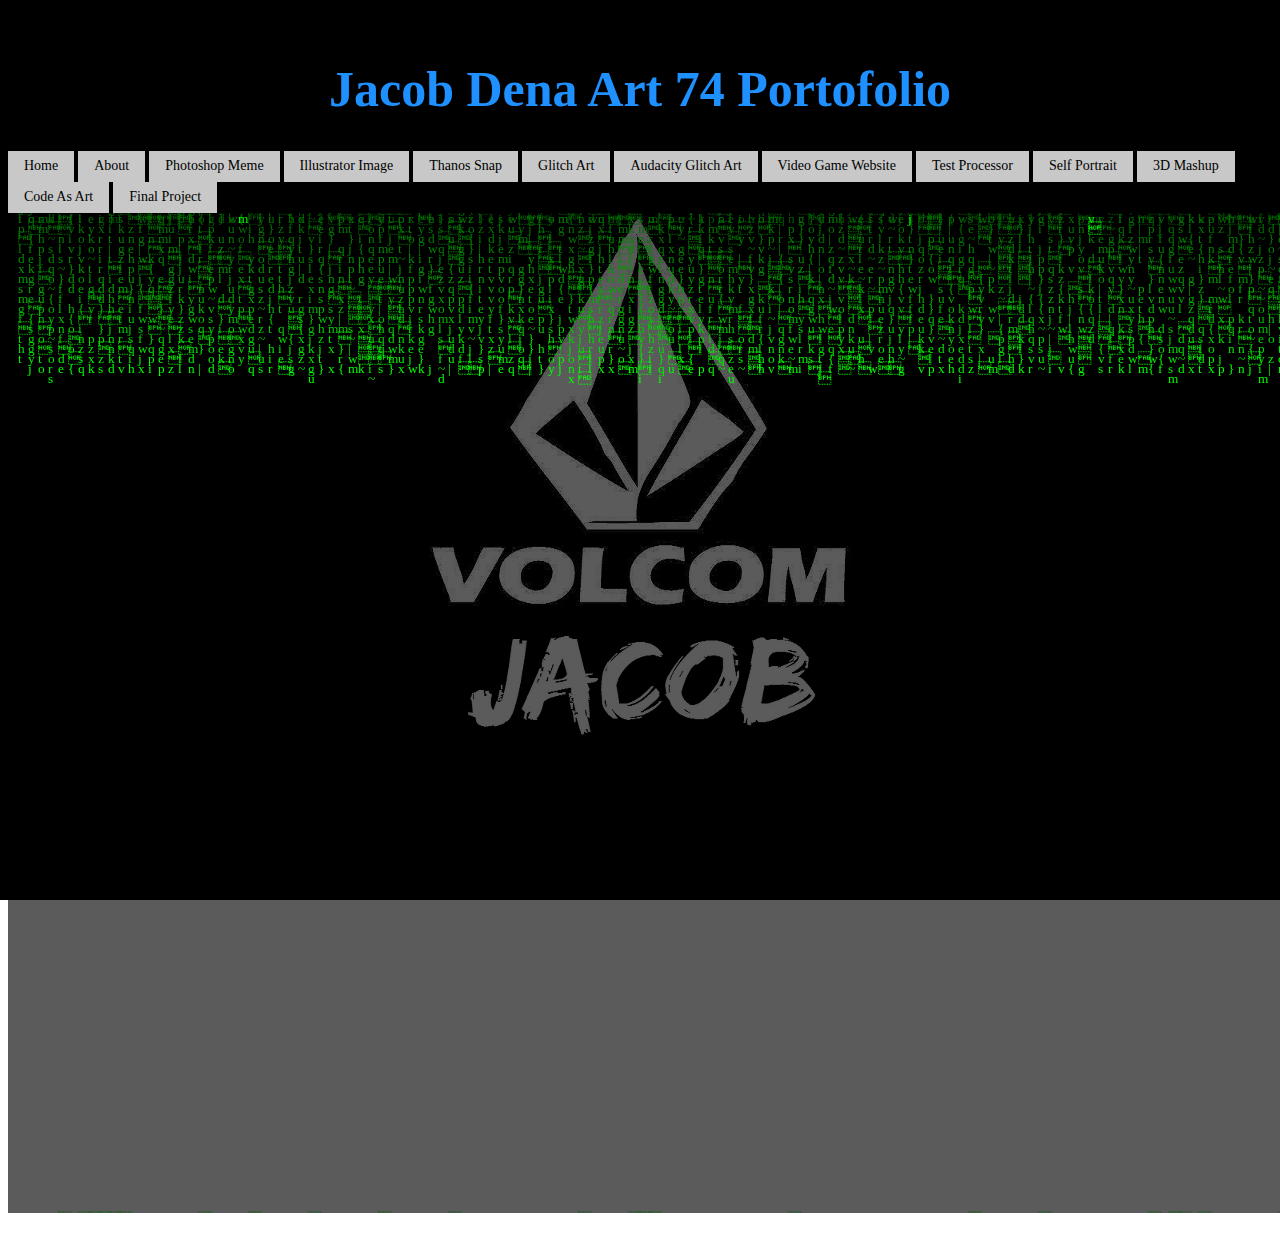
<file: index.html>
<!DOCTYPE html>
<html>
<
<head>
	<meta charset="UTF-8">
  <title>Jacob Dena Art 74 Portfolio</title>
  <link rel="stylesheet" href="css/style.css">
</head>
<body>

<header>
	<div class="container">
    <h1 align="center" style="color:DodgerBlue; font-size: 50px">Jacob Dena Art 74 Portofolio</h1>
  </div>
</header>
	<div class="navbar">
    <div class = "dropdown">
    <button onclick="window.location.href='index.html'" style="color:Black; font-size:14px"">Home</button>

    <div class = "dropdown-2">
    <button onclick="window.location.href='about1.html'" style="color:Black; font-size:14px">About</button>
    </div>

    <div class = "dropdown-2">
    <button onclick="window.location.href='photoshopmeme1.html'" style="color:Black; font-size:14px">Photoshop Meme</button>
    </div>

    <div class = "dropdown-2">
    <button onclick="window.location.href='illustrator1.html'" style="color:Black; font-size:14px">Illustrator Image</button>
    </div>

    <div class = "dropdown-2">
    <button onclick="window.location.href='thanossnap1.html'" style="color:Black; font-size:14px">Thanos Snap</button>
    </div>

    <div class = "dropdown-2">
    <button onclick="window.location.href='glitchart1.html'" style="color:Black; font-size:14px">Glitch Art</button>
    </div>

    <div class = "dropdown-2">
    <button onclick="window.location.href='audacityglitchart1.html'" style="color:Black; font-size:14px">Audacity Glitch Art</button>
    </div>

    <div class = "dropdown-2">
    <button onclick="window.location.href='videogamewebsite1.html'" style="color:Black; font-size:14px">Video Game Website</button>
    </div>

    <div class = "dropdown-2">
    <button onclick="window.location.href='testprocessor1.html'" style="color:Black; font-size:14px">Test Processor</button>
    </div>

    <div class = "dropdown-2">
    <button onclick="window.location.href='selfportrait1.html'" style="color:Black; font-size:14px">Self Portrait</button>
    </div>

    <div class = "dropdown-2">
    <button onclick="window.location.href='3dmashup1.html'" style="color:Black; font-size:14px">3D Mashup</button>
    </div>

    <div class = "dropdown-2">
    <button onclick="window.location.href='codeasart1.html'" style="color:Black; font-size:14px">Code As Art</button>

    <div class = "dropdown-2">
    <button onclick="window.location.href='Final Project.html'" style="color:Black; font-size:14px">Final Project</button>
    </div>
</div>
<style>
body {
  background-image: url('photovideos/volcomjacobposter.jpg');
  background-repeat: no-repeat;
  background-attachment: fixed; 
  background-size: 100% 100%;
}
</style>
<head>
<script src="https://ajax.googleapis.com/ajax/libs/jquery/1.7.1/jquery.min.js" type="text/javascript"></script>
        <meta charset="utf-8">
        <title>Matrix</title>
</head>
    <body>
    <div align="center">
    <canvas id="q" width="500" height="1000">Sorry Browser Won't Support</canvas><br/><br/>
    </div>
<script>
$(document).ready(function(){
var s=window.screen;
var width = q.width=s.width;
var height = q.height;
var yPositions = Array(300).join(0).split('');
var ctx=q.getContext('2d');

var draw = function () {
  ctx.fillStyle='rgba(0,0,0,.05)';
  ctx.fillRect(0,0,width,height);
  ctx.fillStyle='#0F0';
  ctx.font = '10pt Georgia';
  yPositions.map(function(y, index){
    text = String.fromCharCode(1e2+Math.random()*33);
    x = (index * 10)+10;
    q.getContext('2d').fillText(text, x, y);
    if(y > 100 + Math.random()*1e4)
    {
      yPositions[index]=0;
    }
    else
    {
      yPositions[index] = y + 10;
    }
  });
};
RunMatrix();
function RunMatrix()
{
if(typeof Game_Interval != "undefined") clearInterval(Game_Interval);
        Game_Interval = setInterval(draw, 33);
}
function StopMatrix()
{
clearInterval(Game_Interval);
}
//setInterval(draw, 33);
$("button#pause").click(function(){
StopMatrix();});
$("button#play").click(function(){RunMatrix();});

})
</script>
</body></html>
</file>
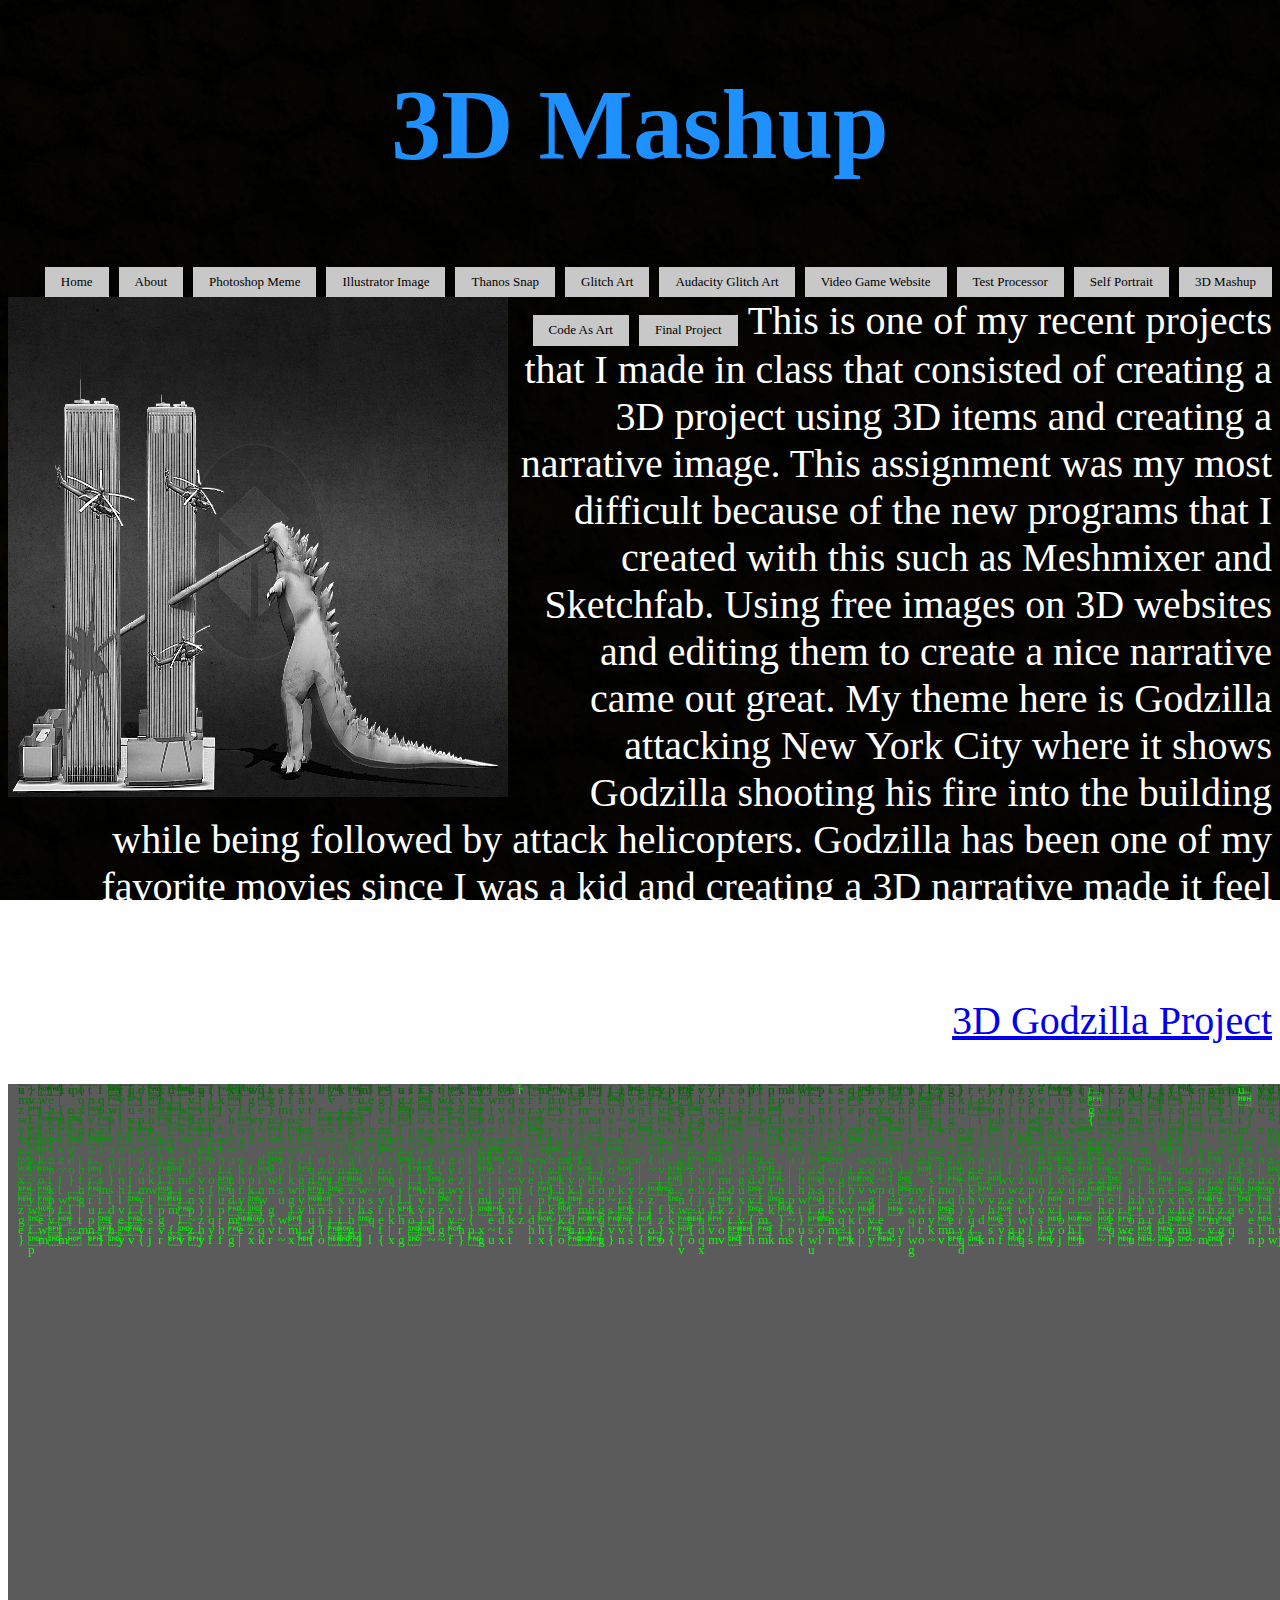
<file: 3dmashup1.html>
<!DOCTYPE html>
<html>
<header>
	<div class="container">
    <h1 font size  align="center" style="color:Dodgerblue; font-size:100px">3D Mashup</h1>
  </div>
</header>

	<div class="navbar">
    <div class = "dropdown">
    <button onclick="window.location.href='index.html'" style="color:Black; font-size:13px"">Home</button>

    <div class = "dropdown-2">
    <button onclick="window.location.href='about1.html'" style="color:Black; font-size:13px">About</button>
    </div>

    <div class = "dropdown-2">
    <button onclick="window.location.href='photoshopmeme1.html'" style="color:Black; font-size:13px">Photoshop Meme</button>
    </div>

    <div class = "dropdown-2">
    <button onclick="window.location.href='illustrator1.html'" style="color:Black; font-size:13px">Illustrator Image</button>
    </div>

    <div class = "dropdown-2">
    <button onclick="window.location.href='thanossnap1.html'" style="color:Black; font-size:13px">Thanos Snap</button>
    </div>

    <div class = "dropdown-2">
    <button onclick="window.location.href='glitchart1.html'" style="color:Black; font-size:13px">Glitch Art</button>
    </div>

    <div class = "dropdown-2">
    <button onclick="window.location.href='audacityglitchart1.html'" style="color:Black; font-size:13px">Audacity Glitch Art</button>
    </div>

    <div class = "dropdown-2">
    <button onclick="window.location.href='videogamewebsite1.html'" style="color:Black; font-size:13px">Video Game Website</button>
    </div>

    <div class = "dropdown-2">
    <button onclick="window.location.href='testprocessor1.html'" style="color:Black; font-size:13px">Test Processor</button>
    </div>

    <div class = "dropdown-2">
    <button onclick="window.location.href='selfportrait1.html'" style="color:Black; font-size:13px">Self Portrait</button>
    </div>

    <div class = "dropdown-2">
    <button onclick="window.location.href='3dmashup1.html'" style="color:Black; font-size:13px">3D Mashup</button>
    </div>

    <div class = "dropdown-2">
    <button onclick="window.location.href='codeasart1.html'" style="color:Black; font-size:13px">Code As Art</button>

    <div class = "dropdown-2">
    <button onclick="window.location.href='Final Project.html'" style="color:Black; font-size:13px">Final Project</button>
    </div>
</div>
<head>
	<meta charset="UTF-8">
  <title>Jacob Dena Art 74 Portfolio</title>
  <link rel="stylesheet" href="css/style.css">
</head>
<body>
	<img src="photovideos/godzilla.png" width="500" height="500" style="float:left;">
</body>
<body p1 style="color:white; text-align:right; font-size: 40px"> This is one of my recent projects that I made in class that consisted of creating a 3D project using 3D items and creating a narrative image. This assignment was my most difficult because of the new programs that I created with this such as Meshmixer and Sketchfab. Using free images on 3D websites and editing them to create a nice narrative came out great. My theme here is Godzilla attacking New York City where it shows Godzilla shooting his fire into the building while being followed by attack helicopters. Godzilla has been one of my favorite movies since I was a kid and creating a 3D narrative made it feel nostalgic. <p><a href="https://skfb.ly/6Oqpo">3D Godzilla Project</a></p>

<head>
<script src="https://ajax.googleapis.com/ajax/libs/jquery/1.7.1/jquery.min.js" type="text/javascript"></script>
        <meta charset="utf-8">
        <title>Matrix</title>
</head>
    <body>
    <div align="center">
    <canvas id="q" width="500" height="1000">Sorry Browser Won't Support</canvas><br/><br/>
    </div>
<script>
$(document).ready(function(){
var s=window.screen;
var width = q.width=s.width;
var height = q.height;
var yPositions = Array(300).join(0).split('');
var ctx=q.getContext('2d');

var draw = function () {
  ctx.fillStyle='rgba(0,0,0,.05)';
  ctx.fillRect(0,0,width,height);
  ctx.fillStyle='#0F0';
  ctx.font = '10pt Georgia';
  yPositions.map(function(y, index){
    text = String.fromCharCode(1e2+Math.random()*33);
    x = (index * 10)+10;
    q.getContext('2d').fillText(text, x, y);
    if(y > 100 + Math.random()*1e4)
    {
      yPositions[index]=0;
    }
    else
    {
      yPositions[index] = y + 10;
    }
  });
};
RunMatrix();
function RunMatrix()
{
if(typeof Game_Interval != "undefined") clearInterval(Game_Interval);
        Game_Interval = setInterval(draw, 33);
}
function StopMatrix()
{
clearInterval(Game_Interval);
}
//setInterval(draw, 33);
$("button#pause").click(function(){
StopMatrix();});
$("button#play").click(function(){RunMatrix();});

})
</script>
</body>
</body>


<style>
body {
  background-image: url('photovideos/black.jpg');
  background-repeat: no-repeat;
  background-attachment: fixed; 
  background-size: 100% 100%;
}
</style>
</file>
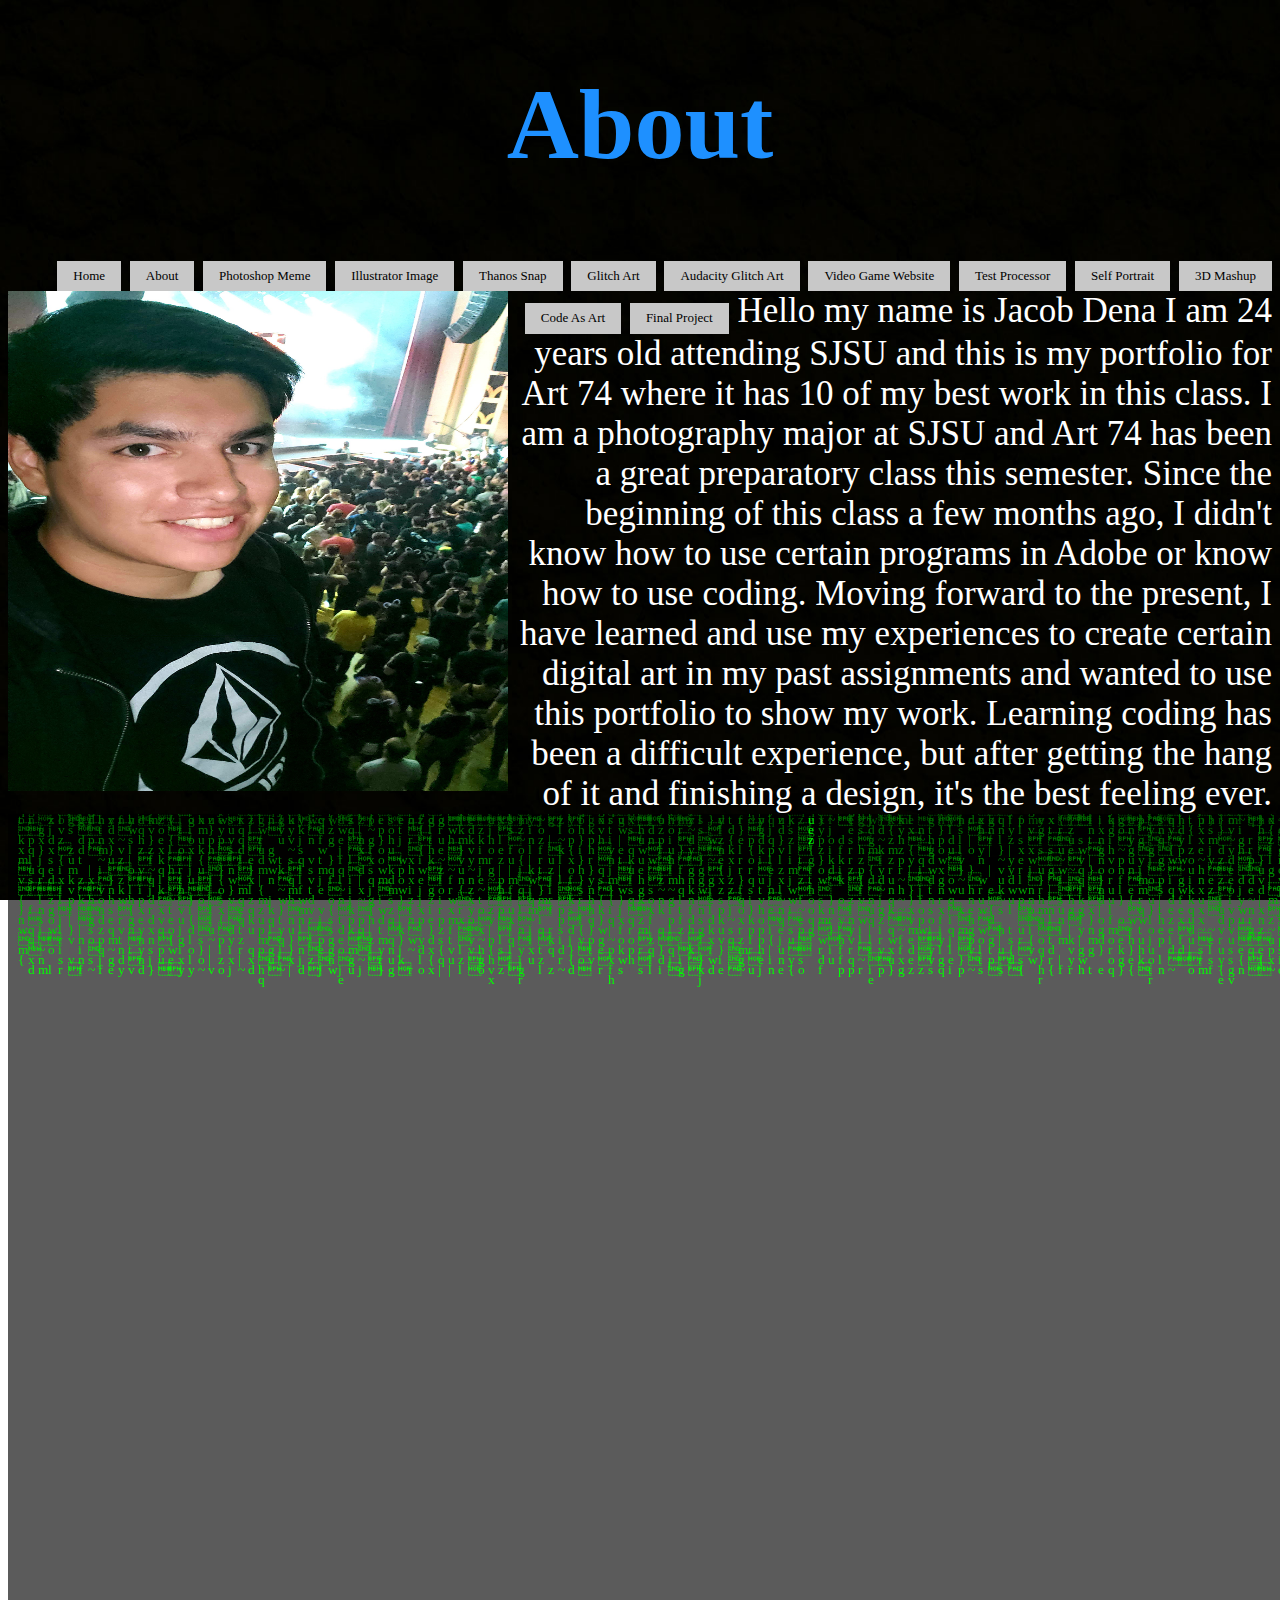
<file: about1.html>
<!DOCTYPE html>
<html>
<header>
	<div class="container">
    <h1 font size  align="center" style="color:Dodgerblue; font-size:100px">About</h1>
  </div>
</header>

	<div class="navbar">
    <div class = "dropdown">
    <button onclick="window.location.href='index.html'" style="color:Black; font-size:13px"">Home</button>

    <div class = "dropdown-2">
    <button onclick="window.location.href='about1.html'" style="color:Black; font-size:13px">About</button>
    </div>

    <div class = "dropdown-2">
    <button onclick="window.location.href='photoshopmeme1.html'" style="color:Black; font-size:13px">Photoshop Meme</button>
    </div>

    <div class = "dropdown-2">
    <button onclick="window.location.href='illustrator1.html'" style="color:Black; font-size:13px">Illustrator Image</button>
    </div>

    <div class = "dropdown-2">
    <button onclick="window.location.href='thanossnap1.html'" style="color:Black; font-size:13px">Thanos Snap</button>
    </div>

    <div class = "dropdown-2">
    <button onclick="window.location.href='glitchart1.html'" style="color:Black; font-size:13px">Glitch Art</button>
    </div>

    <div class = "dropdown-2">
    <button onclick="window.location.href='audacityglitchart1.html'" style="color:Black; font-size:13px">Audacity Glitch Art</button>
    </div>

    <div class = "dropdown-2">
    <button onclick="window.location.href='videogamewebsite1.html'" style="color:Black; font-size:13px">Video Game Website</button>
    </div>

    <div class = "dropdown-2">
    <button onclick="window.location.href='testprocessor1.html'" style="color:Black; font-size:13px">Test Processor</button>
    </div>

    <div class = "dropdown-2">
    <button onclick="window.location.href='selfportrait1.html'" style="color:Black; font-size:13px">Self Portrait</button>
    </div>

    <div class = "dropdown-2">
    <button onclick="window.location.href='3dmashup1.html'" style="color:Black; font-size:13px">3D Mashup</button>
    </div>

    <div class = "dropdown-2">
    <button onclick="window.location.href='codeasart1.html'" style="color:Black; font-size:13px">Code As Art</button>

    <div class = "dropdown-2">
    <button onclick="window.location.href='Final Project.html'" style="color:Black; font-size:13px">Final Project</button>
    </div>
</div>
<head>
	<meta charset="UTF-8">
  <title>Jacob Dena Art 74 Portfolio</title>
  <link rel="stylesheet" href="css/style.css">
</head>
<body>
	<img src="photovideos/selfie588.jpg " width="500" height="500" style="float:left;">
</body>
<body p1 style="color:white; text-align:right; font-size: 35px"> Hello my name is Jacob Dena I am 24 years old attending SJSU and this is my portfolio for Art 74 where it has 10 of my best work in this class. I am a photography major at SJSU and Art 74 has been a great preparatory class this semester. Since the beginning of this class a few months ago, I didn't know how to use certain programs in Adobe or know how to use coding. Moving forward to the present, I have learned and use my experiences to create certain digital art in my past assignments and wanted to use this portfolio to show my work. Learning coding has been a difficult experience, but after getting the hang of it and finishing a design, it's the best feeling ever.
<head>
<script src="https://ajax.googleapis.com/ajax/libs/jquery/1.7.1/jquery.min.js" type="text/javascript"></script>
        <meta charset="utf-8">
        <title>Matrix</title>
</head>
    <body>
    <div align="center">
    <canvas id="q" width="500" height="1000">Sorry Browser Won't Support</canvas><br/><br/>
    </div>
<script>
$(document).ready(function(){
var s=window.screen;
var width = q.width=s.width;
var height = q.height;
var yPositions = Array(300).join(0).split('');
var ctx=q.getContext('2d');

var draw = function () {
  ctx.fillStyle='rgba(0,0,0,.05)';
  ctx.fillRect(0,0,width,height);
  ctx.fillStyle='#0F0';
  ctx.font = '10pt Georgia';
  yPositions.map(function(y, index){
    text = String.fromCharCode(1e2+Math.random()*33);
    x = (index * 10)+10;
    q.getContext('2d').fillText(text, x, y);
    if(y > 100 + Math.random()*1e4)
    {
      yPositions[index]=0;
    }
    else
    {
      yPositions[index] = y + 10;
    }
  });
};
RunMatrix();
function RunMatrix()
{
if(typeof Game_Interval != "undefined") clearInterval(Game_Interval);
        Game_Interval = setInterval(draw, 33);
}
function StopMatrix()
{
clearInterval(Game_Interval);
}
//setInterval(draw, 33);
$("button#pause").click(function(){
StopMatrix();});
$("button#play").click(function(){RunMatrix();});

})
</script>
</body></body>


<style>
body {
  background-image: url('photovideos/black.jpg');
  background-repeat: no-repeat;
  background-attachment: fixed; 
  background-size: 100% 100%;
}
</style>
</file>
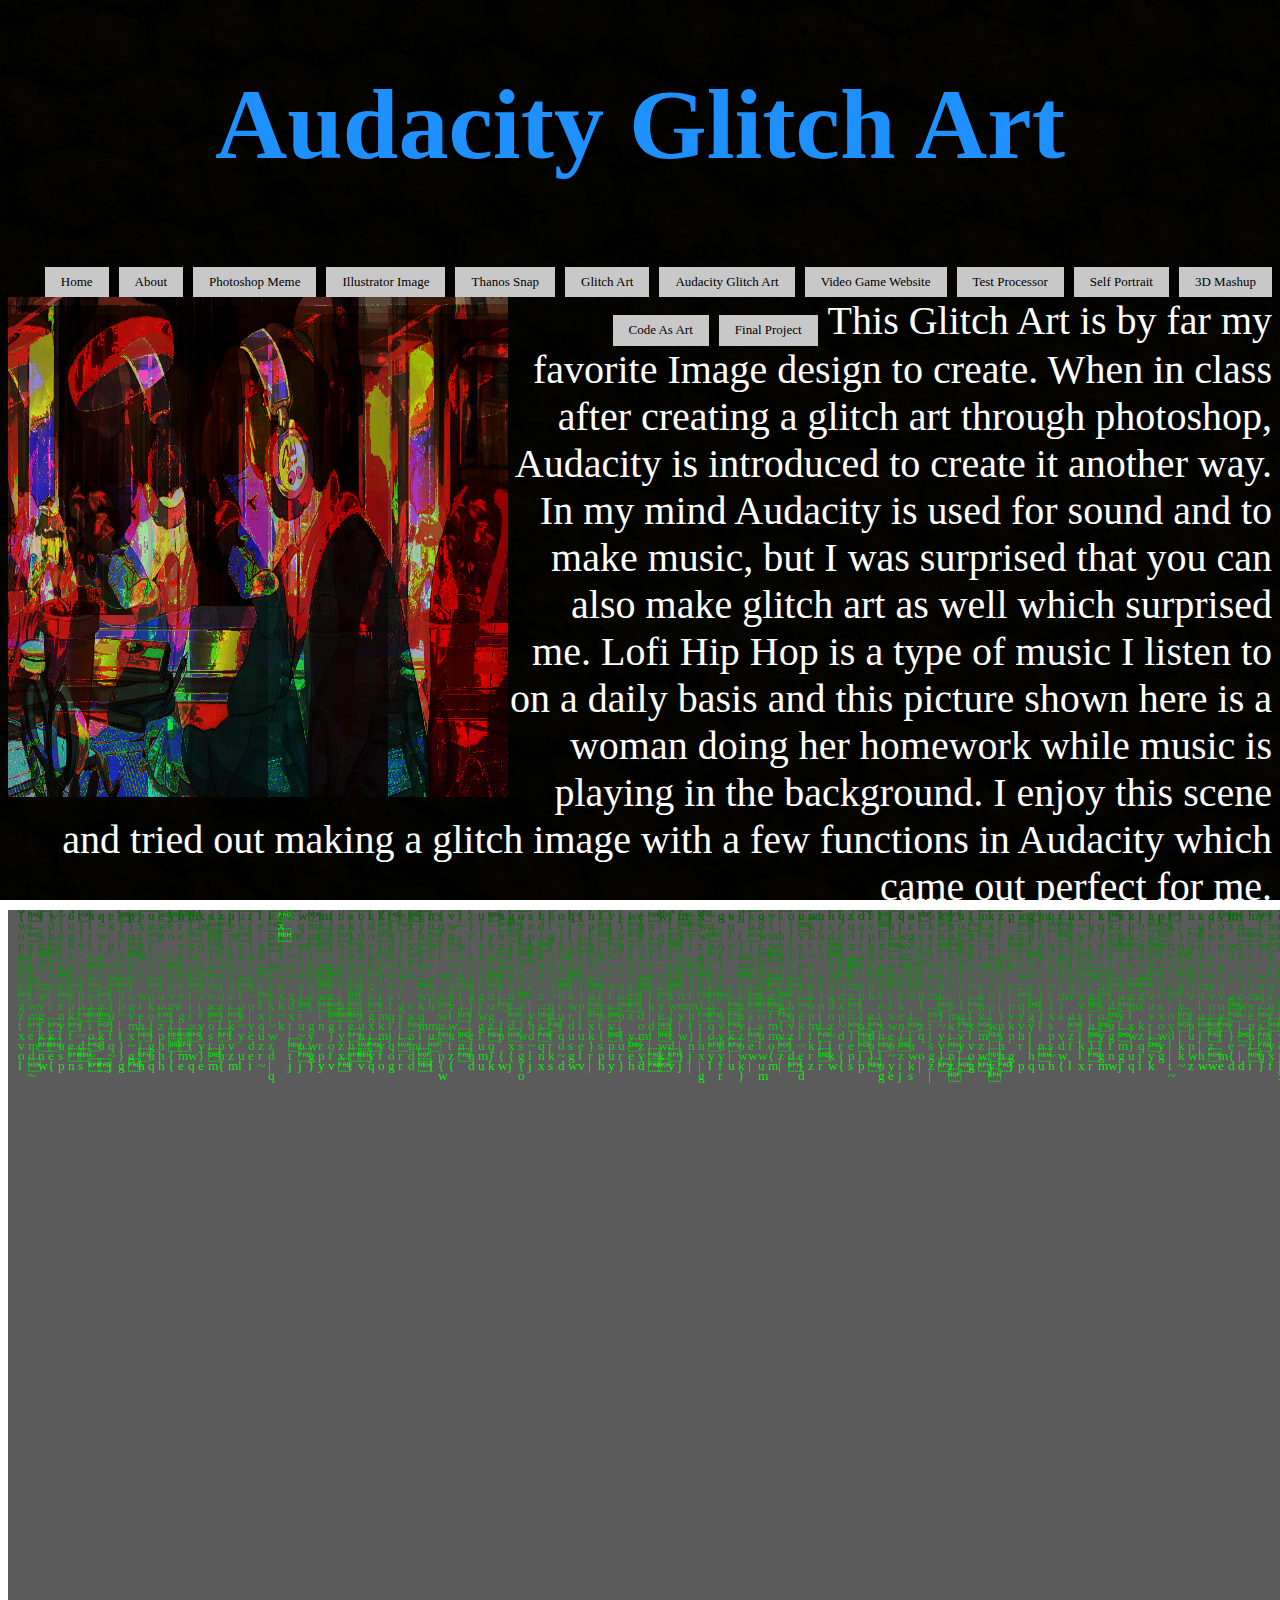
<file: audacityglitch art1.html>
<!DOCTYPE html>
<html>
<header>
	<div class="container">
    <h1 font size  align="center" style="color:Dodgerblue; font-size:100px">Audacity Glitch Art</h1>
  </div>
</header>

	<div class="navbar">
    <div class = "dropdown">
    <button onclick="window.location.href='index.html'" style="color:Black; font-size:13px"">Home</button>

    <div class = "dropdown-2">
    <button onclick="window.location.href='about1.html'" style="color:Black; font-size:13px">About</button>
    </div>

    <div class = "dropdown-2">
    <button onclick="window.location.href='photoshopmeme1.html'" style="color:Black; font-size:13px">Photoshop Meme</button>
    </div>

    <div class = "dropdown-2">
    <button onclick="window.location.href='illustrator1.html'" style="color:Black; font-size:13px">Illustrator Image</button>
    </div>

    <div class = "dropdown-2">
    <button onclick="window.location.href='thanossnap1.html'" style="color:Black; font-size:13px">Thanos Snap</button>
    </div>

    <div class = "dropdown-2">
    <button onclick="window.location.href='glitchart1.html'" style="color:Black; font-size:13px">Glitch Art</button>
    </div>

    <div class = "dropdown-2">
    <button onclick="window.location.href='audacityglitchart1.html'" style="color:Black; font-size:13px">Audacity Glitch Art</button>
    </div>

    <div class = "dropdown-2">
    <button onclick="window.location.href='videogamewebsite1.html'" style="color:Black; font-size:13px">Video Game Website</button>
    </div>

    <div class = "dropdown-2">
    <button onclick="window.location.href='testprocessor1.html'" style="color:Black; font-size:13px">Test Processor</button>
    </div>

    <div class = "dropdown-2">
    <button onclick="window.location.href='selfportrait1.html'" style="color:Black; font-size:13px">Self Portrait</button>
    </div>

    <div class = "dropdown-2">
    <button onclick="window.location.href='3dmashup1.html'" style="color:Black; font-size:13px">3D Mashup</button>
    </div>

    <div class = "dropdown-2">
    <button onclick="window.location.href='codeasart1.html'" style="color:Black; font-size:13px">Code As Art</button>

    <div class = "dropdown-2">
    <button onclick="window.location.href='Final Project.html'" style="color:Black; font-size:13px">Final Project</button>
    </div>
</div>
<head>
	<meta charset="UTF-8">
  <title>Jacob Dena Art 74 Portfolio</title>
  <link rel="stylesheet" href="css/style.css">
</head>
<body>
	<img src="photovideos/lofihiphopglitchart.jpg" width="500" height="500" style="float:left;">
</body>
<body p1 style="color:white; text-align:right; font-size: 40px"> This Glitch Art is by far my favorite Image design to create. When in class after creating a glitch art through photoshop, Audacity is introduced to create it another way. In my  mind Audacity is used for sound and to make music, but I was surprised that you can also make glitch art as well which surprised me. Lofi Hip Hop is a type of music I listen to on a daily basis and this picture shown here is a woman doing her homework while music is playing in the background. I enjoy this scene and tried out making a glitch image with a few functions in Audacity which came out perfect for me.

<head>
<script src="https://ajax.googleapis.com/ajax/libs/jquery/1.7.1/jquery.min.js" type="text/javascript"></script>
        <meta charset="utf-8">
        <title>Matrix</title>
</head>
    <body>
    <div align="center">
    <canvas id="q" width="500" height="1000">Sorry Browser Won't Support</canvas><br/><br/>
    </div>
<script>
$(document).ready(function(){
var s=window.screen;
var width = q.width=s.width;
var height = q.height;
var yPositions = Array(300).join(0).split('');
var ctx=q.getContext('2d');

var draw = function () {
  ctx.fillStyle='rgba(0,0,0,.05)';
  ctx.fillRect(0,0,width,height);
  ctx.fillStyle='#0F0';
  ctx.font = '10pt Georgia';
  yPositions.map(function(y, index){
    text = String.fromCharCode(1e2+Math.random()*33);
    x = (index * 10)+10;
    q.getContext('2d').fillText(text, x, y);
    if(y > 100 + Math.random()*1e4)
    {
      yPositions[index]=0;
    }
    else
    {
      yPositions[index] = y + 10;
    }
  });
};
RunMatrix();
function RunMatrix()
{
if(typeof Game_Interval != "undefined") clearInterval(Game_Interval);
        Game_Interval = setInterval(draw, 33);
}
function StopMatrix()
{
clearInterval(Game_Interval);
}
//setInterval(draw, 33);
$("button#pause").click(function(){
StopMatrix();});
$("button#play").click(function(){RunMatrix();});

})
</script>
</body>


</body>


<style>
body {
  background-image: url('photovideos/black.jpg');
  background-repeat: no-repeat;
  background-attachment: fixed; 
  background-size: 100% 100%;
}
</style>
</file>
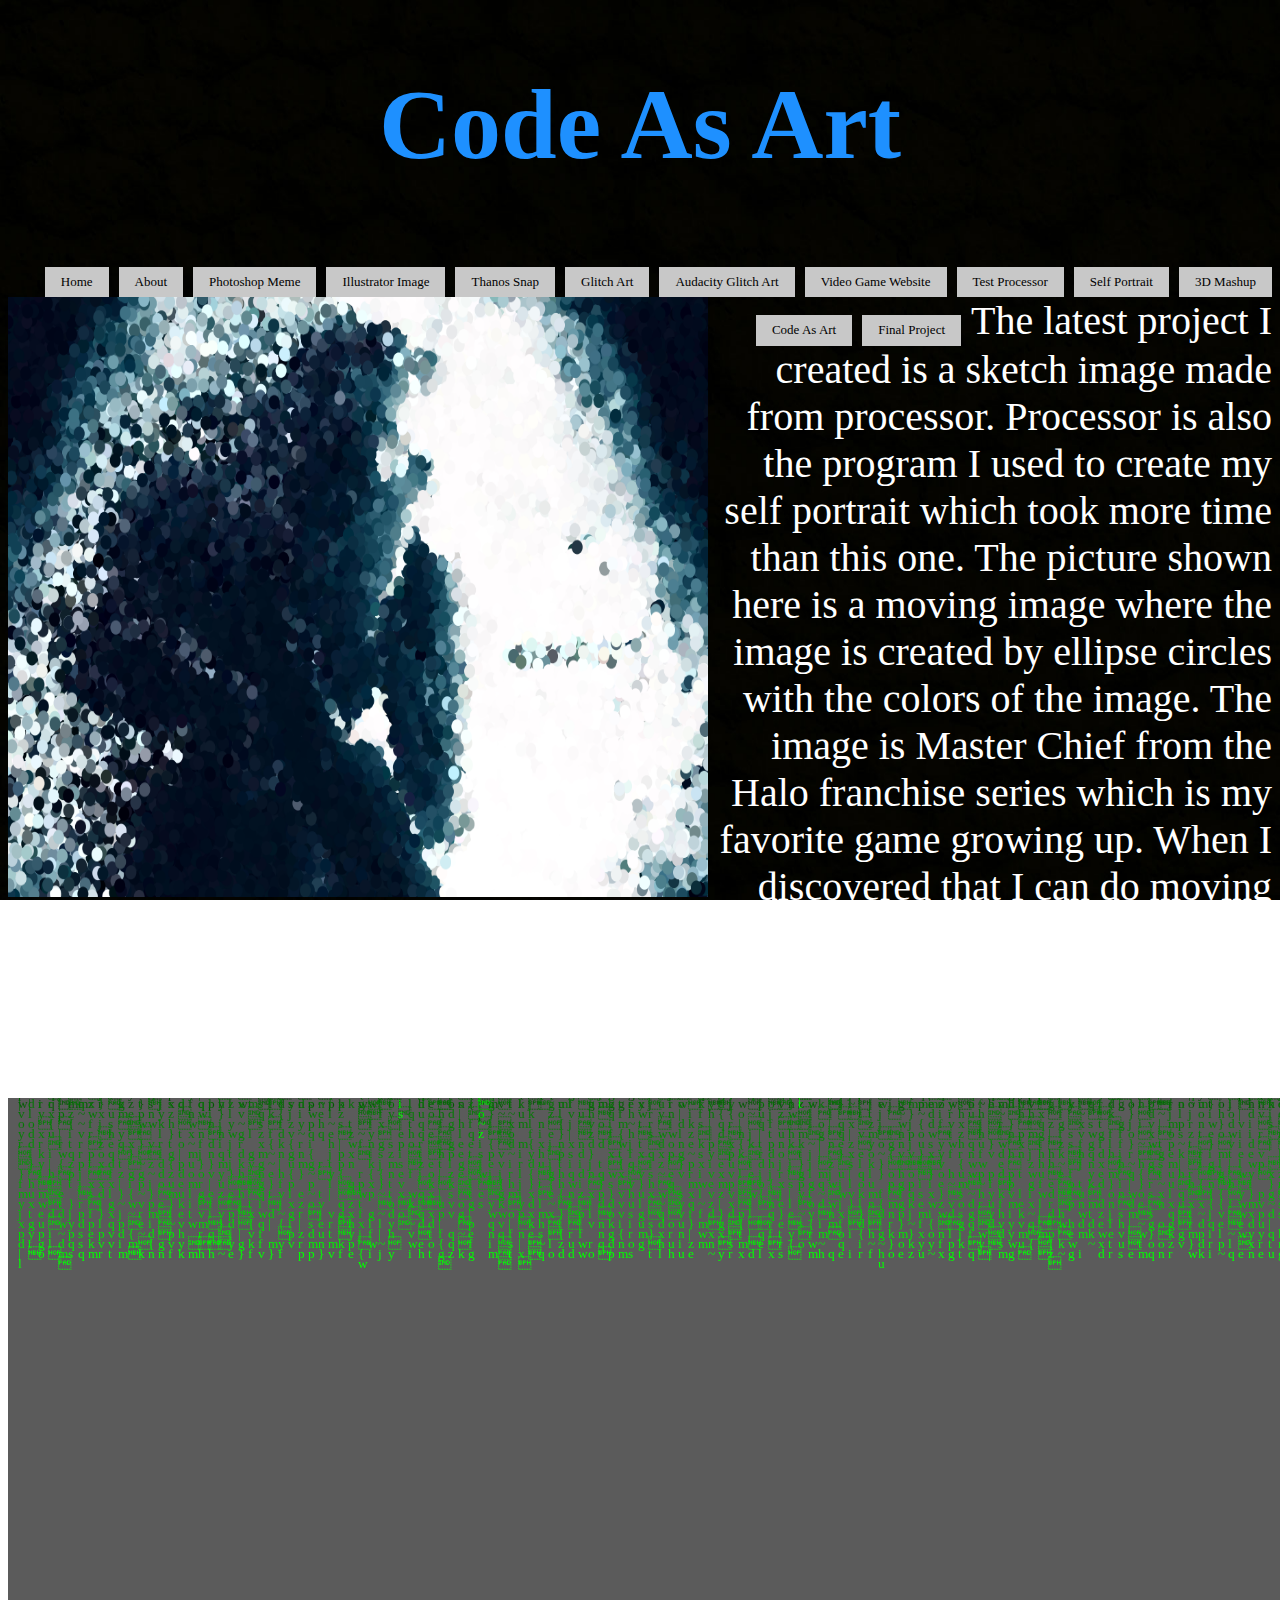
<file: codeasart1.html>
<!DOCTYPE html>
<html>
<header>
	<div class="container">
    <h1 font size  align="center" style="color:Dodgerblue; font-size:100px">Code As Art</h1>
  </div>
</header>

	<div class="navbar">
    <div class = "dropdown">
    <button onclick="window.location.href='index.html'" style="color:Black; font-size:13px"">Home</button>

    <div class = "dropdown-2">
    <button onclick="window.location.href='about1.html'" style="color:Black; font-size:13px">About</button>
    </div>

    <div class = "dropdown-2">
    <button onclick="window.location.href='photoshopmeme1.html'" style="color:Black; font-size:13px">Photoshop Meme</button>
    </div>

    <div class = "dropdown-2">
    <button onclick="window.location.href='illustrator1.html'" style="color:Black; font-size:13px">Illustrator Image</button>
    </div>

    <div class = "dropdown-2">
    <button onclick="window.location.href='thanossnap1.html'" style="color:Black; font-size:13px">Thanos Snap</button>
    </div>

    <div class = "dropdown-2">
    <button onclick="window.location.href='glitchart1.html'" style="color:Black; font-size:13px">Glitch Art</button>
    </div>

    <div class = "dropdown-2">
    <button onclick="window.location.href='audacityglitchart1.html'" style="color:Black; font-size:13px">Audacity Glitch Art</button>
    </div>

    <div class = "dropdown-2">
    <button onclick="window.location.href='videogamewebsite1.html'" style="color:Black; font-size:13px">Video Game Website</button>
    </div>

    <div class = "dropdown-2">
    <button onclick="window.location.href='testprocessor1.html'" style="color:Black; font-size:13px">Test Processor</button>
    </div>

    <div class = "dropdown-2">
    <button onclick="window.location.href='selfportrait1.html'" style="color:Black; font-size:13px">Self Portrait</button>
    </div>

    <div class = "dropdown-2">
    <button onclick="window.location.href='3dmashup1.html'" style="color:Black; font-size:13px">3D Mashup</button>
    </div>

    <div class = "dropdown-2">
    <button onclick="window.location.href='codeasart1.html'" style="color:Black; font-size:13px">Code As Art</button>

    <div class = "dropdown-2">
    <button onclick="window.location.href='Final Project.html'" style="color:Black; font-size:13px">Final Project</button>
    </div>
</div>
<head>
    <meta charset="UTF-8">
  <title>Jacob Dena Art 74 Portfolio</title>
  <link rel="stylesheet" href="css/style.css">
</head>
<body>
    <img src="photovideos/sketch.png" width="700" height="600" style="float:left;">
</body>
<body p1 style="color:white; text-align:right; font-size: 40px"> The latest project I created is a sketch image made from processor. Processor is also the program I used to create my self portrait which took more time than this one. The picture shown here is a moving image where the image is created by ellipse circles with the colors of the image. The image is Master Chief from the Halo franchise series which is my favorite game growing up. When I discovered that I can do moving objects on processor I decided to do something like this. the circles is what creates the image in a moving effect which is what I enjoyed because its something different than a solid image that does not move. Great visuals when viewing the actual sketch.
<head>
<script src="https://ajax.googleapis.com/ajax/libs/jquery/1.7.1/jquery.min.js" type="text/javascript"></script>
        <meta charset="utf-8">
        <title>Matrix</title>
</head>
    <body>
    <div align="center">
    <canvas id="q" width="500" height="1000">Sorry Browser Won't Support</canvas><br/><br/>
    </div>
<script>
$(document).ready(function(){
var s=window.screen;
var width = q.width=s.width;
var height = q.height;
var yPositions = Array(300).join(0).split('');
var ctx=q.getContext('2d');

var draw = function () {
  ctx.fillStyle='rgba(0,0,0,.05)';
  ctx.fillRect(0,0,width,height);
  ctx.fillStyle='#0F0';
  ctx.font = '10pt Georgia';
  yPositions.map(function(y, index){
    text = String.fromCharCode(1e2+Math.random()*33);
    x = (index * 10)+10;
    q.getContext('2d').fillText(text, x, y);
    if(y > 100 + Math.random()*1e4)
    {
      yPositions[index]=0;
    }
    else
    {
      yPositions[index] = y + 10;
    }
  });
};
RunMatrix();
function RunMatrix()
{
if(typeof Game_Interval != "undefined") clearInterval(Game_Interval);
        Game_Interval = setInterval(draw, 33);
}
function StopMatrix()
{
clearInterval(Game_Interval);
}
//setInterval(draw, 33);
$("button#pause").click(function(){
StopMatrix();});
$("button#play").click(function(){RunMatrix();});

})
</script>
</body>



</body>


<style>
body {
  background-image: url('photovideos/black.jpg');
  background-repeat: no-repeat;
  background-attachment: fixed; 
  background-size: 100% 100%;
}
</style>
</file>
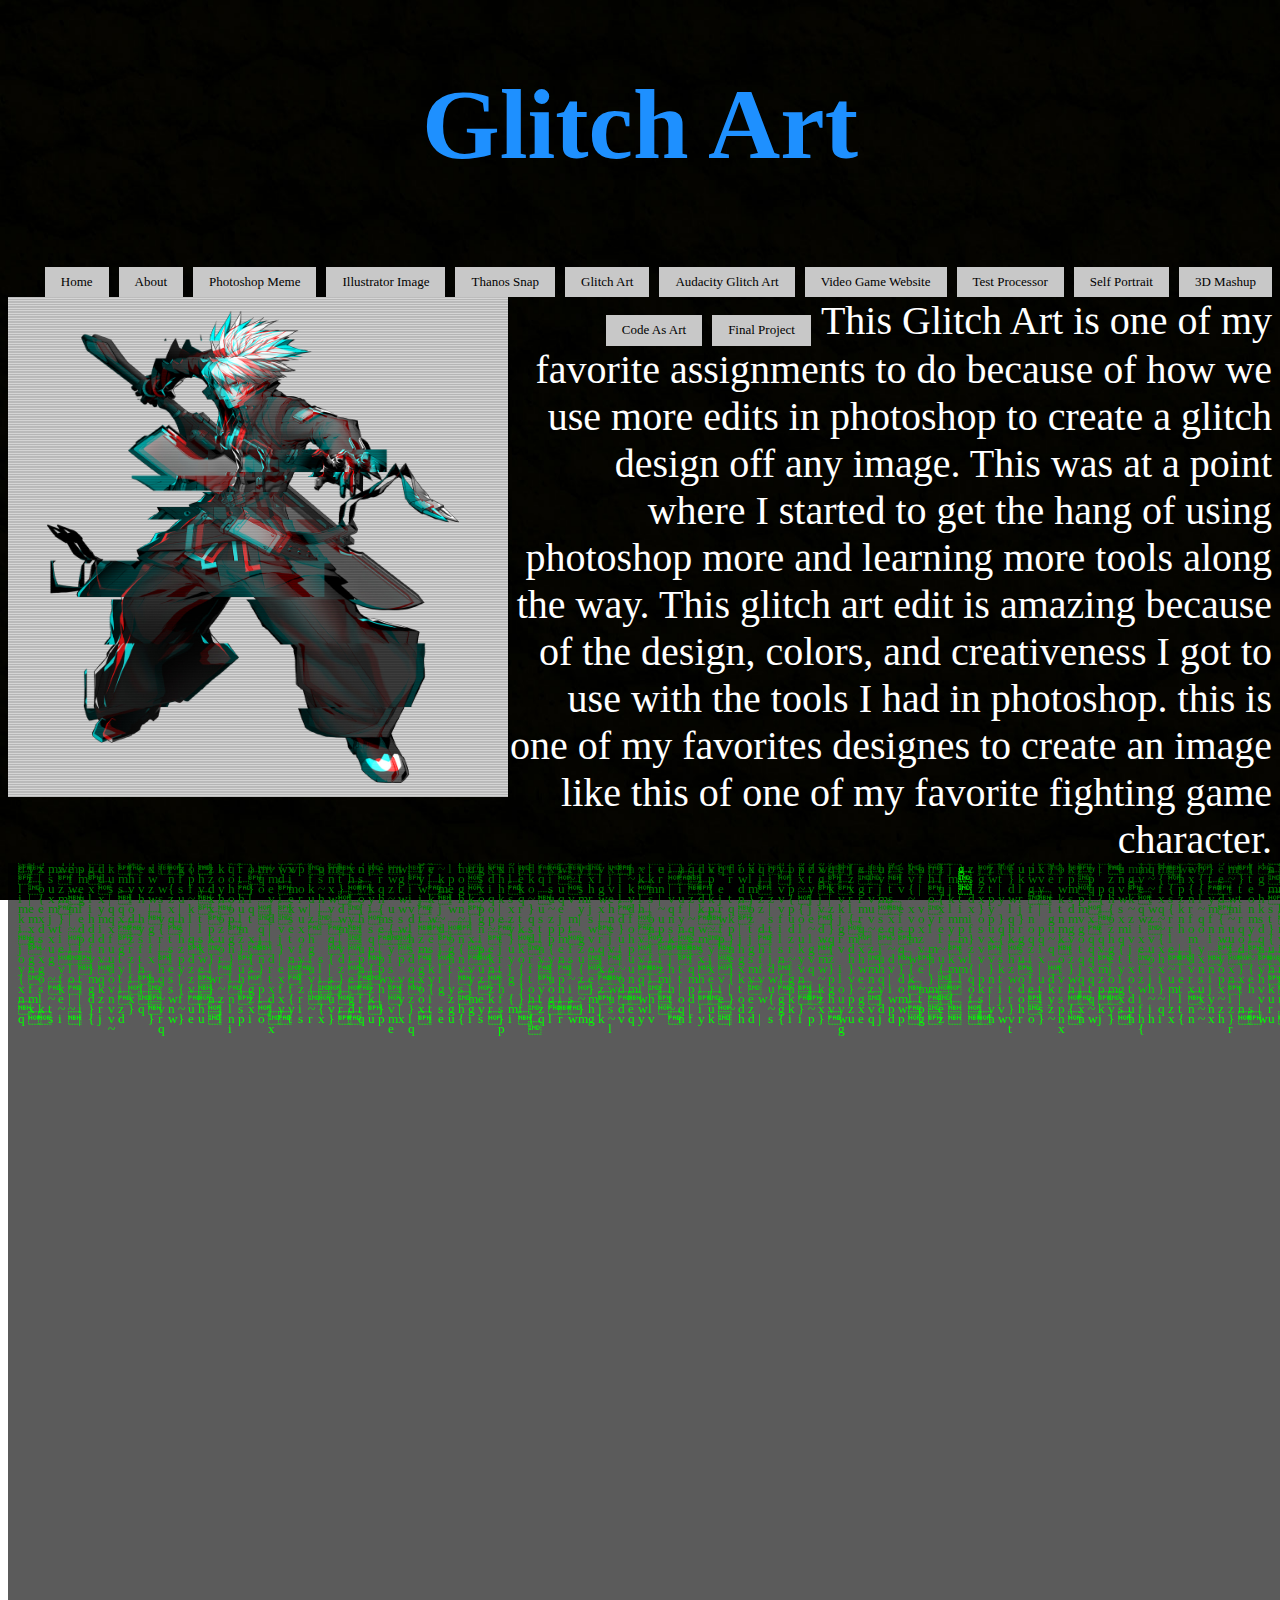
<file: glitchart1.html>
<!DOCTYPE html>
<html>
<header>
	<div class="container">
    <h1 font size  align="center" style="color:Dodgerblue; font-size:100px">Glitch Art</h1>
  </div>
</header>

	<div class="navbar">
    <div class = "dropdown">
    <button onclick="window.location.href='index.html'" style="color:Black; font-size:13px"">Home</button>

    <div class = "dropdown-2">
    <button onclick="window.location.href='about1.html'" style="color:Black; font-size:13px">About</button>
    </div>

    <div class = "dropdown-2">
    <button onclick="window.location.href='photoshopmeme1.html'" style="color:Black; font-size:13px">Photoshop Meme</button>
    </div>

    <div class = "dropdown-2">
    <button onclick="window.location.href='illustrator1.html'" style="color:Black; font-size:13px">Illustrator Image</button>
    </div>

    <div class = "dropdown-2">
    <button onclick="window.location.href='thanossnap1.html'" style="color:Black; font-size:13px">Thanos Snap</button>
    </div>

    <div class = "dropdown-2">
    <button onclick="window.location.href='glitchart1.html'" style="color:Black; font-size:13px">Glitch Art</button>
    </div>

    <div class = "dropdown-2">
    <button onclick="window.location.href='audacityglitchart1.html'" style="color:Black; font-size:13px">Audacity Glitch Art</button>
    </div>

    <div class = "dropdown-2">
    <button onclick="window.location.href='videogamewebsite1.html'" style="color:Black; font-size:13px">Video Game Website</button>
    </div>

    <div class = "dropdown-2">
    <button onclick="window.location.href='testprocessor1.html'" style="color:Black; font-size:13px">Test Processor</button>
    </div>

    <div class = "dropdown-2">
    <button onclick="window.location.href='selfportrait1.html'" style="color:Black; font-size:13px">Self Portrait</button>
    </div>

    <div class = "dropdown-2">
    <button onclick="window.location.href='3dmashup1.html'" style="color:Black; font-size:13px">3D Mashup</button>
    </div>

    <div class = "dropdown-2">
    <button onclick="window.location.href='codeasart1.html'" style="color:Black; font-size:13px">Code As Art</button>

    <div class = "dropdown-2">
    <button onclick="window.location.href='Final Project.html'" style="color:Black; font-size:13px">Final Project</button>
    </div>
</div>
<head>
	<meta charset="UTF-8">
  <title>Jacob Dena Art 74 Portfolio</title>
  <link rel="stylesheet" href="css/style.css">
</head>
<body>
	<img src="photovideos/ragnaglitchart.jpg" width="500" height="500" style="float:left;">
</body>
<body p1 style="color:white; text-align:right; font-size: 40px"> This Glitch Art is one of my favorite assignments to do because of how we use more edits in photoshop to create a glitch design off any image. This was at a point where I started to get the hang of using photoshop more and learning more tools along the way. This glitch art edit is amazing because of the design, colors, and creativeness I got to use with the tools I had in photoshop. this is one of my favorites designes to create an image like this of one of my favorite fighting game character.

<head>
<script src="https://ajax.googleapis.com/ajax/libs/jquery/1.7.1/jquery.min.js" type="text/javascript"></script>
        <meta charset="utf-8">
        <title>Matrix</title>
</head>
    <body>
    <div align="center">
    <canvas id="q" width="500" height="1000">Sorry Browser Won't Support</canvas><br/><br/>
    </div>
<script>
$(document).ready(function(){
var s=window.screen;
var width = q.width=s.width;
var height = q.height;
var yPositions = Array(300).join(0).split('');
var ctx=q.getContext('2d');

var draw = function () {
  ctx.fillStyle='rgba(0,0,0,.05)';
  ctx.fillRect(0,0,width,height);
  ctx.fillStyle='#0F0';
  ctx.font = '10pt Georgia';
  yPositions.map(function(y, index){
    text = String.fromCharCode(1e2+Math.random()*33);
    x = (index * 10)+10;
    q.getContext('2d').fillText(text, x, y);
    if(y > 100 + Math.random()*1e4)
    {
      yPositions[index]=0;
    }
    else
    {
      yPositions[index] = y + 10;
    }
  });
};
RunMatrix();
function RunMatrix()
{
if(typeof Game_Interval != "undefined") clearInterval(Game_Interval);
        Game_Interval = setInterval(draw, 33);
}
function StopMatrix()
{
clearInterval(Game_Interval);
}
//setInterval(draw, 33);
$("button#pause").click(function(){
StopMatrix();});
$("button#play").click(function(){RunMatrix();});

})
</script>
</body>

</body>


<style>
body {
  background-image: url('photovideos/black.jpg');
  background-repeat: no-repeat;
  background-attachment: fixed; 
  background-size: 100% 100%;
}
</style>
</file>
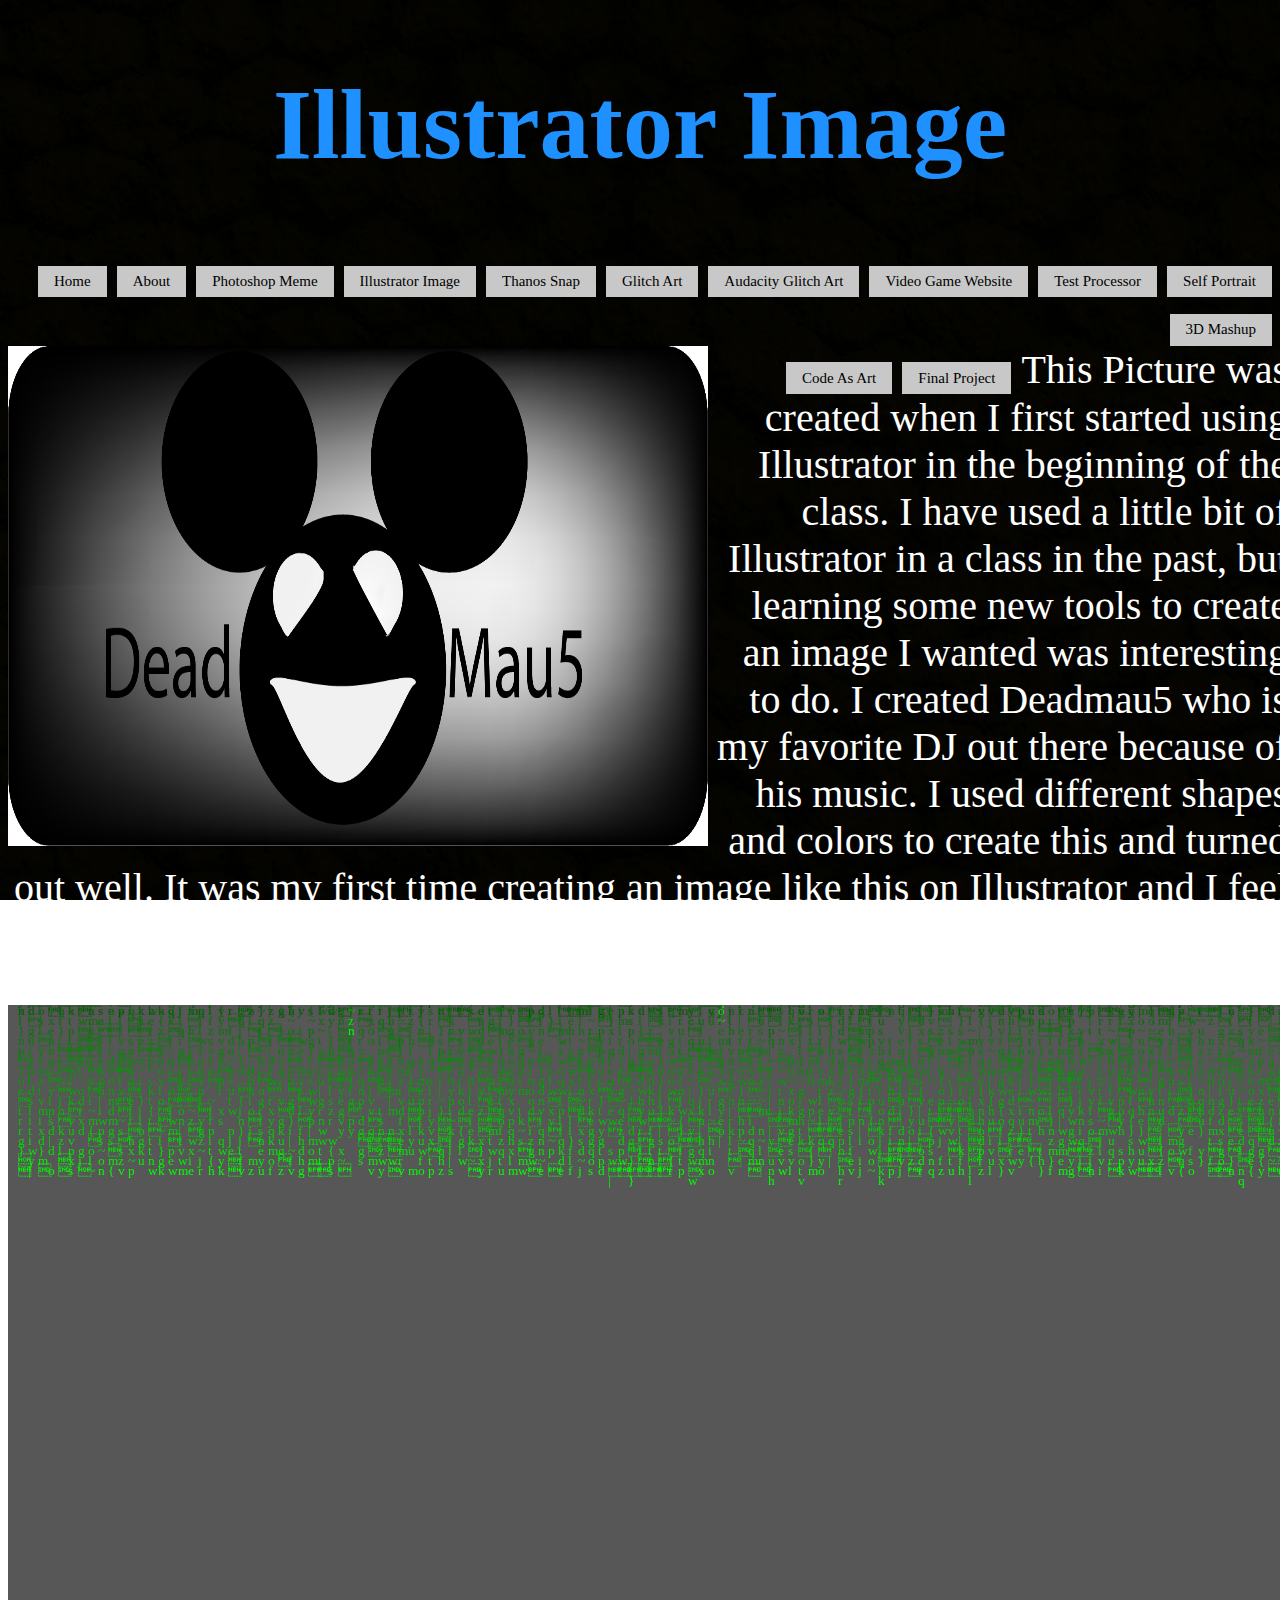
<file: illustrator1.html>
<!DOCTYPE html>
<html>
<header>
    <div class="container">
    <h1 font size  align="center" style="color:Dodgerblue; font-size:100px">Illustrator Image</h1>
  </div>
</header>

    <div class="navbar">
    <div class = "dropdown">
    <button onclick="window.location.href='index.html'" style="color:Black; font-size:15px"">Home</button>

    <div class = "dropdown-2">
    <button onclick="window.location.href='about1.html'" style="color:Black; font-size:15px">About</button>
    </div>

    <div class = "dropdown-2">
    <button onclick="window.location.href='photoshopmeme1.html'" style="color:Black; font-size:15px">Photoshop Meme</button>
    </div>

    <div class = "dropdown-2">
    <button onclick="window.location.href='illustrator1.html'" style="color:Black; font-size:15px">Illustrator Image</button>
    </div>

    <div class = "dropdown-2">
    <button onclick="window.location.href='thanossnap1.html'" style="color:Black; font-size:15px">Thanos Snap</button>
    </div>

    <div class = "dropdown-2">
    <button onclick="window.location.href='glitchart1.html'" style="color:Black; font-size:15px">Glitch Art</button>
    </div>

    <div class = "dropdown-2">
    <button onclick="window.location.href='audacityglitchart1.html'" style="color:Black; font-size:15px">Audacity Glitch Art</button>
    </div>

    <div class = "dropdown-2">
    <button onclick="window.location.href='videogamewebsite1.html'" style="color:Black; font-size:15px">Video Game Website</button>
    </div>

    <div class = "dropdown-2">
    <button onclick="window.location.href='testprocessor1.html'" style="color:Black; font-size:15px">Test Processor</button>
    </div>

    <div class = "dropdown-2">
    <button onclick="window.location.href='selfportrait1.html'" style="color:Black; font-size:15px">Self Portrait</button>
    </div>

    <div class = "dropdown-2">
    <button onclick="window.location.href='3dmashup1.html'" style="color:Black; font-size:15px">3D Mashup</button>
    </div>

    <div class = "dropdown-2">
    <button onclick="window.location.href='codeasart1.html'" style="color:Black; font-size:15px">Code As Art</button>

    <div class = "dropdown-2">
    <button onclick="window.location.href='Final Project.html'" style="color:Black; font-size:15px">Final Project</button>
    </div>
<head>
    <meta charset="UTF-8">
  <title>Jacob Dena Art 74 Portfolio</title>
  <link rel="stylesheet" href="css/style.css">
</head>
<body>
    <img src="photovideos/deadmau5.jpg" width="700" height="500" style="float:left;">
</body>
<body p1 style="color:white; text-align:right; font-size: 40px"> This Picture was created when I first started using Illustrator in the beginning of the class. I have used a little bit of Illustrator in a class in the past, but learning some new tools to create an image I wanted was interesting to do. I created Deadmau5 who is my favorite DJ out there because of his music. I  used different shapes and colors to create this and turned out well. It was my first time creating an image like this on Illustrator and I feel that I should use this in my portfolio beacuse of my interest in music that displays from this image

<head>
<script src="https://ajax.googleapis.com/ajax/libs/jquery/1.7.1/jquery.min.js" type="text/javascript"></script>
        <meta charset="utf-8">
        <title>Matrix</title>
</head>
    <body>
    <div align="center">
    <canvas id="q" width="500" height="1000">Sorry Browser Won't Support</canvas><br/><br/>
    </div>
<script>
$(document).ready(function(){
var s=window.screen;
var width = q.width=s.width;
var height = q.height;
var yPositions = Array(300).join(0).split('');
var ctx=q.getContext('2d');

var draw = function () {
  ctx.fillStyle='rgba(0,0,0,.05)';
  ctx.fillRect(0,0,width,height);
  ctx.fillStyle='#0F0';
  ctx.font = '10pt Georgia';
  yPositions.map(function(y, index){
    text = String.fromCharCode(1e2+Math.random()*33);
    x = (index * 10)+10;
    q.getContext('2d').fillText(text, x, y);
    if(y > 100 + Math.random()*1e4)
    {
      yPositions[index]=0;
    }
    else
    {
      yPositions[index] = y + 10;
    }
  });
};
RunMatrix();
function RunMatrix()
{
if(typeof Game_Interval != "undefined") clearInterval(Game_Interval);
        Game_Interval = setInterval(draw, 33);
}
function StopMatrix()
{
clearInterval(Game_Interval);
}
//setInterval(draw, 33);
$("button#pause").click(function(){
StopMatrix();});
$("button#play").click(function(){RunMatrix();});

})
</script>
</body>


</body>


<style>
body {
  background-image: url('photovideos/black.jpg');
  background-repeat: no-repeat;
  background-attachment: fixed; 
  background-size: 100% 100%;
}
</style>
</file>
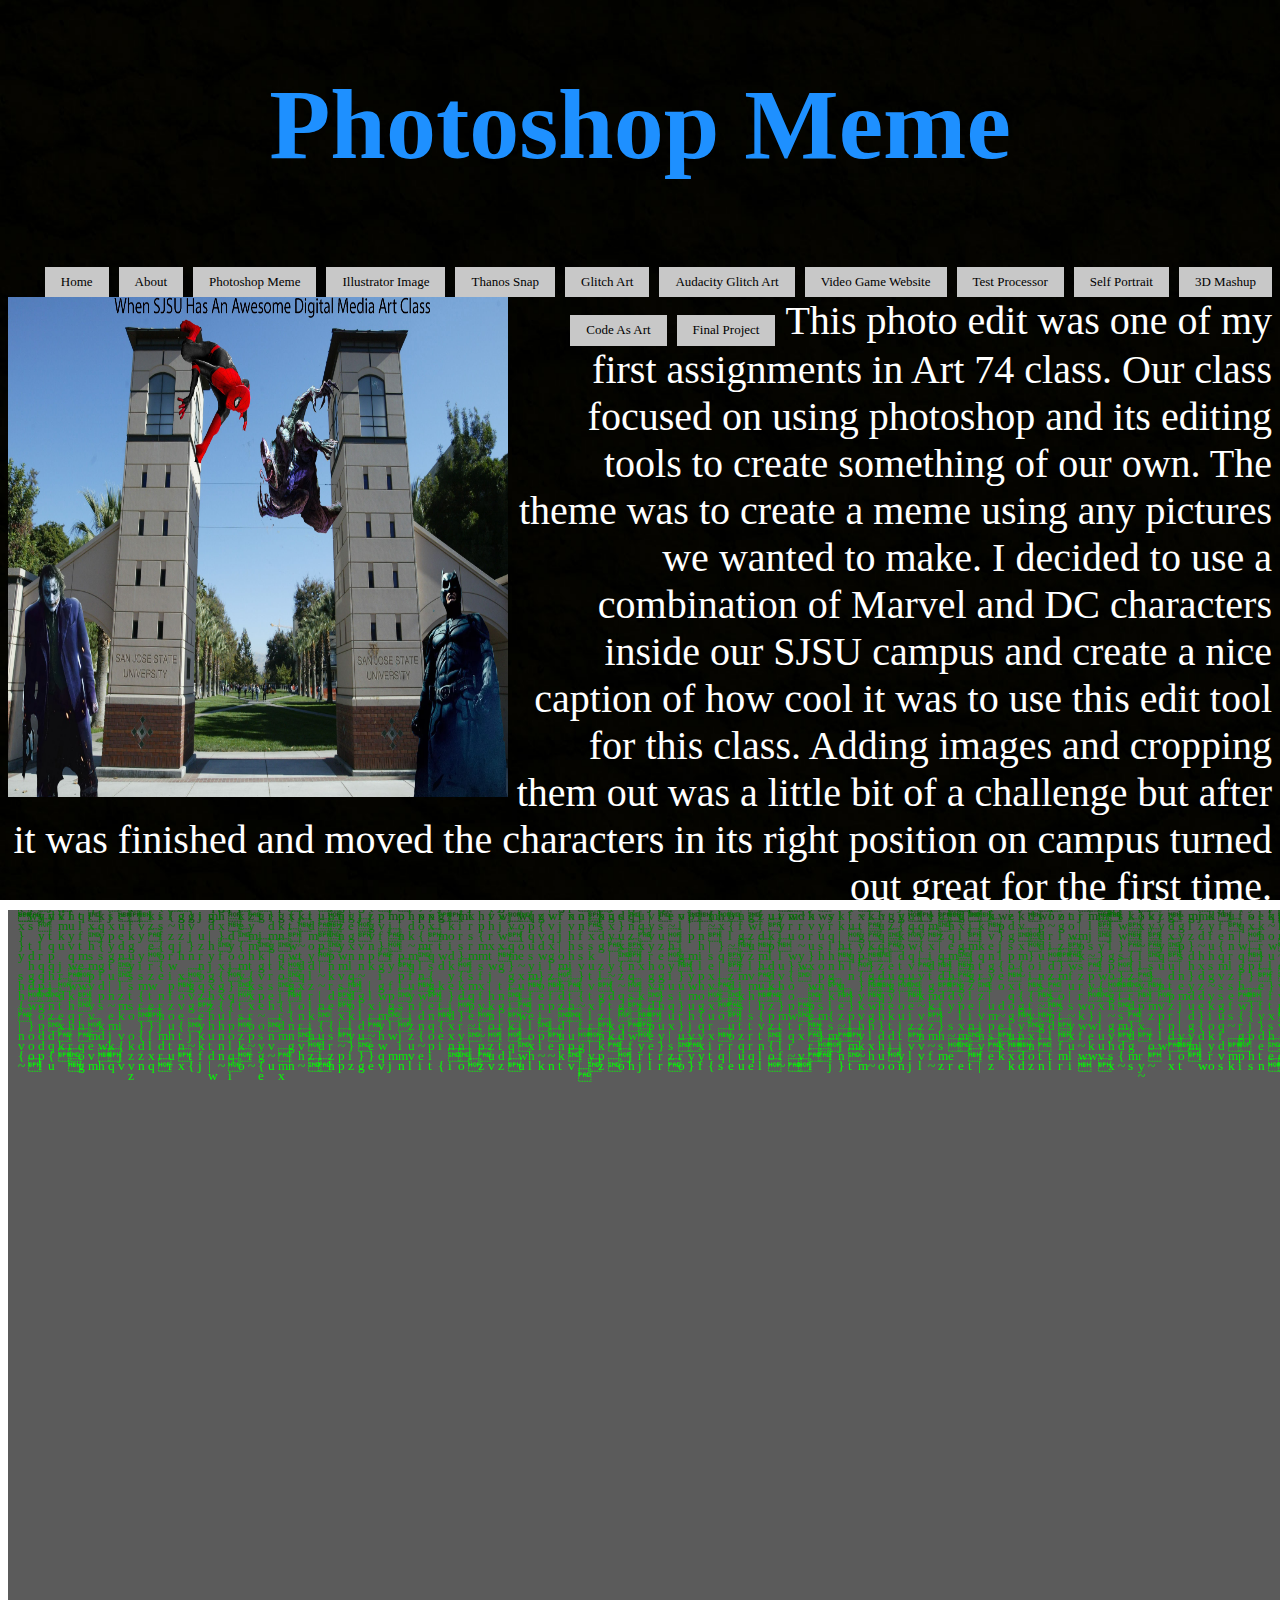
<file: photoshopmeme1.html>
<!DOCTYPE html>
<html>
<header>
	<div class="container">
    <h1 font size  align="center" style="color:Dodgerblue; font-size:100px">Photoshop Meme</h1>
  </div>
</header>

	<div class="navbar">
    <div class = "dropdown">
    <button onclick="window.location.href='index.html'" style="color:Black; font-size:13px"">Home</button>

    <div class = "dropdown-2">
    <button onclick="window.location.href='about1.html'" style="color:Black; font-size:13px">About</button>
    </div>

    <div class = "dropdown-2">
    <button onclick="window.location.href='photoshopmeme1.html'" style="color:Black; font-size:13px">Photoshop Meme</button>
    </div>

    <div class = "dropdown-2">
    <button onclick="window.location.href='illustrator1.html'" style="color:Black; font-size:13px">Illustrator Image</button>
    </div>

    <div class = "dropdown-2">
    <button onclick="window.location.href='thanossnap1.html'" style="color:Black; font-size:13px">Thanos Snap</button>
    </div>

    <div class = "dropdown-2">
    <button onclick="window.location.href='glitchart1.html'" style="color:Black; font-size:13px">Glitch Art</button>
    </div>

    <div class = "dropdown-2">
    <button onclick="window.location.href='audacityglitchart1.html'" style="color:Black; font-size:13px">Audacity Glitch Art</button>
    </div>

    <div class = "dropdown-2">
    <button onclick="window.location.href='videogamewebsite1.html'" style="color:Black; font-size:13px">Video Game Website</button>
    </div>

    <div class = "dropdown-2">
    <button onclick="window.location.href='testprocessor1.html'" style="color:Black; font-size:13px">Test Processor</button>
    </div>

    <div class = "dropdown-2">
    <button onclick="window.location.href='selfportrait1.html'" style="color:Black; font-size:13px">Self Portrait</button>
    </div>

    <div class = "dropdown-2">
    <button onclick="window.location.href='3dmashup1.html'" style="color:Black; font-size:13px">3D Mashup</button>
    </div>

    <div class = "dropdown-2">
    <button onclick="window.location.href='codeasart1.html'" style="color:Black; font-size:13px">Code As Art</button>

    <div class = "dropdown-2">
    <button onclick="window.location.href='Final Project.html'" style="color:Black; font-size:13px">Final Project</button>
    </div>
</div>
<head>
	<meta charset="UTF-8">
  <title>Jacob Dena Art 74 Portfolio</title>
  <link rel="stylesheet" href="css/style.css">
</head>
<body>
	<img src="photovideos/photoshopmeme.jpg" width="500" height="500" style="float:left;">
</body>
<body p1 style="color:white; text-align:right; font-size: 40px"> This photo edit was one of my first assignments in Art 74 class. Our class focused on using photoshop and its editing tools to create something of our own. The theme was to create a meme using any pictures we wanted to make. I decided to use a combination of Marvel and DC characters inside our SJSU campus and create a nice caption of how cool it was to use this edit tool for this class. Adding images and cropping them out was a little bit of a challenge but after it was finished and moved the characters in its right position on campus turned out great for the first time.

<head>
<script src="https://ajax.googleapis.com/ajax/libs/jquery/1.7.1/jquery.min.js" type="text/javascript"></script>
        <meta charset="utf-8">
        <title>Matrix</title>
</head>
    <body>
    <div align="center">
    <canvas id="q" width="500" height="1000">Sorry Browser Won't Support</canvas><br/><br/>
    </div>
<script>
$(document).ready(function(){
var s=window.screen;
var width = q.width=s.width;
var height = q.height;
var yPositions = Array(300).join(0).split('');
var ctx=q.getContext('2d');

var draw = function () {
  ctx.fillStyle='rgba(0,0,0,.05)';
  ctx.fillRect(0,0,width,height);
  ctx.fillStyle='#0F0';
  ctx.font = '10pt Georgia';
  yPositions.map(function(y, index){
    text = String.fromCharCode(1e2+Math.random()*33);
    x = (index * 10)+10;
    q.getContext('2d').fillText(text, x, y);
    if(y > 100 + Math.random()*1e4)
    {
      yPositions[index]=0;
    }
    else
    {
      yPositions[index] = y + 10;
    }
  });
};
RunMatrix();
function RunMatrix()
{
if(typeof Game_Interval != "undefined") clearInterval(Game_Interval);
        Game_Interval = setInterval(draw, 33);
}
function StopMatrix()
{
clearInterval(Game_Interval);
}
//setInterval(draw, 33);
$("button#pause").click(function(){
StopMatrix();});
$("button#play").click(function(){RunMatrix();});

})
</script>
</body>
</body>


<style>
body {
  background-image: url('photovideos/black.jpg');
  background-repeat: no-repeat;
  background-attachment: fixed; 
  background-size: 100% 100%;
}
</style>
</file>
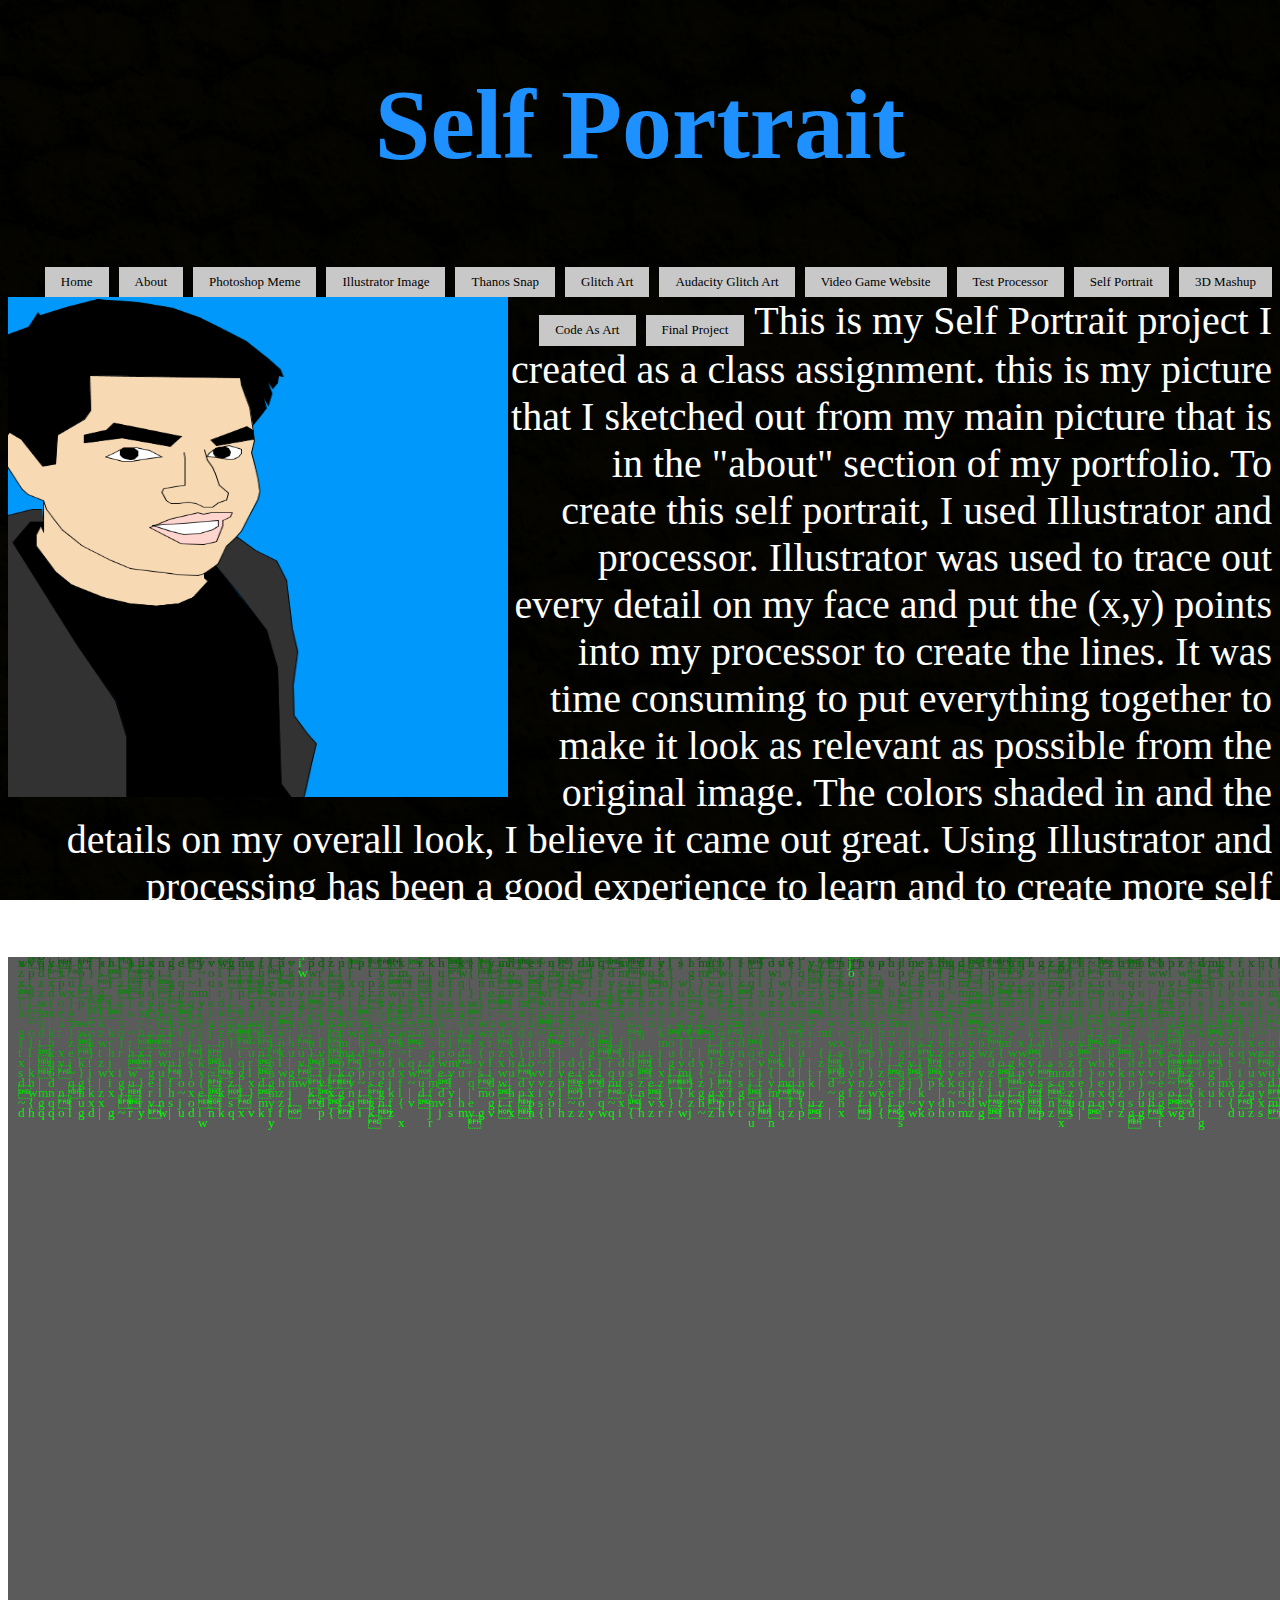
<file: selfportrait1.html>
<!DOCTYPE html>
<html>
<header>
	<div class="container">
    <h1 font size  align="center" style="color:Dodgerblue; font-size:100px">Self Portrait</h1>
  </div>
</header>

	<div class="navbar">
    <div class = "dropdown">
    <button onclick="window.location.href='index.html'" style="color:Black; font-size:13px"">Home</button>

    <div class = "dropdown-2">
    <button onclick="window.location.href='about1.html'" style="color:Black; font-size:13px">About</button>
    </div>

    <div class = "dropdown-2">
    <button onclick="window.location.href='photoshopmeme1.html'" style="color:Black; font-size:13px">Photoshop Meme</button>
    </div>

    <div class = "dropdown-2">
    <button onclick="window.location.href='illustrator1.html'" style="color:Black; font-size:13px">Illustrator Image</button>
    </div>

    <div class = "dropdown-2">
    <button onclick="window.location.href='thanossnap1.html'" style="color:Black; font-size:13px">Thanos Snap</button>
    </div>

    <div class = "dropdown-2">
    <button onclick="window.location.href='glitchart1.html'" style="color:Black; font-size:13px">Glitch Art</button>
    </div>

    <div class = "dropdown-2">
    <button onclick="window.location.href='audacityglitchart1.html'" style="color:Black; font-size:13px">Audacity Glitch Art</button>
    </div>

    <div class = "dropdown-2">
    <button onclick="window.location.href='videogamewebsite1.html'" style="color:Black; font-size:13px">Video Game Website</button>
    </div>

    <div class = "dropdown-2">
    <button onclick="window.location.href='testprocessor1.html'" style="color:Black; font-size:13px">Test Processor</button>
    </div>

    <div class = "dropdown-2">
    <button onclick="window.location.href='selfportrait1.html'" style="color:Black; font-size:13px">Self Portrait</button>
    </div>

    <div class = "dropdown-2">
    <button onclick="window.location.href='3dmashup1.html'" style="color:Black; font-size:13px">3D Mashup</button>
    </div>

    <div class = "dropdown-2">
    <button onclick="window.location.href='codeasart1.html'" style="color:Black; font-size:13px">Code As Art</button>

    <div class = "dropdown-2">
    <button onclick="window.location.href='Final Project.html'" style="color:Black; font-size:13px">Final Project</button>
    </div>
</div>
<head>
	<meta charset="UTF-8">
  <title>Jacob Dena Art 74 Portfolio</title>
  <link rel="stylesheet" href="css/style.css">
</head>
<body>
	<img src="photovideos/selfportrait.png" width="500" height="500" style="float:left;">
</body>
<body p1 style="color:white; text-align:right; font-size: 40px"> This is my Self Portrait project I created as a class assignment. this is my picture that I sketched out from my main picture that is in the "about" section of my portfolio. To create this self portrait, I used Illustrator and processor. Illustrator was used to trace out every detail on my face and put the (x,y) points into my processor to create the lines. It was time consuming to put everything together  to make it look as relevant as possible from the original image. The colors shaded in and the details on my overall look, I believe it came out great. Using Illustrator and processing has been a good experience to learn and to create more self Portraits in the future. 

<head>
<script src="https://ajax.googleapis.com/ajax/libs/jquery/1.7.1/jquery.min.js" type="text/javascript"></script>
        <meta charset="utf-8">
        <title>Matrix</title>
</head>
    <body>
    <div align="center">
    <canvas id="q" width="500" height="1000">Sorry Browser Won't Support</canvas><br/><br/>
    </div>
<script>
$(document).ready(function(){
var s=window.screen;
var width = q.width=s.width;
var height = q.height;
var yPositions = Array(300).join(0).split('');
var ctx=q.getContext('2d');

var draw = function () {
  ctx.fillStyle='rgba(0,0,0,.05)';
  ctx.fillRect(0,0,width,height);
  ctx.fillStyle='#0F0';
  ctx.font = '10pt Georgia';
  yPositions.map(function(y, index){
    text = String.fromCharCode(1e2+Math.random()*33);
    x = (index * 10)+10;
    q.getContext('2d').fillText(text, x, y);
    if(y > 100 + Math.random()*1e4)
    {
      yPositions[index]=0;
    }
    else
    {
      yPositions[index] = y + 10;
    }
  });
};
RunMatrix();
function RunMatrix()
{
if(typeof Game_Interval != "undefined") clearInterval(Game_Interval);
        Game_Interval = setInterval(draw, 33);
}
function StopMatrix()
{
clearInterval(Game_Interval);
}
//setInterval(draw, 33);
$("button#pause").click(function(){
StopMatrix();});
$("button#play").click(function(){RunMatrix();});

})
</script>
</body>
</body>


<style>
body {
  background-image: url('photovideos/black.jpg');
  background-repeat: no-repeat;
  background-attachment: fixed; 
  background-size: 100% 100%;
}
</style>
</file>
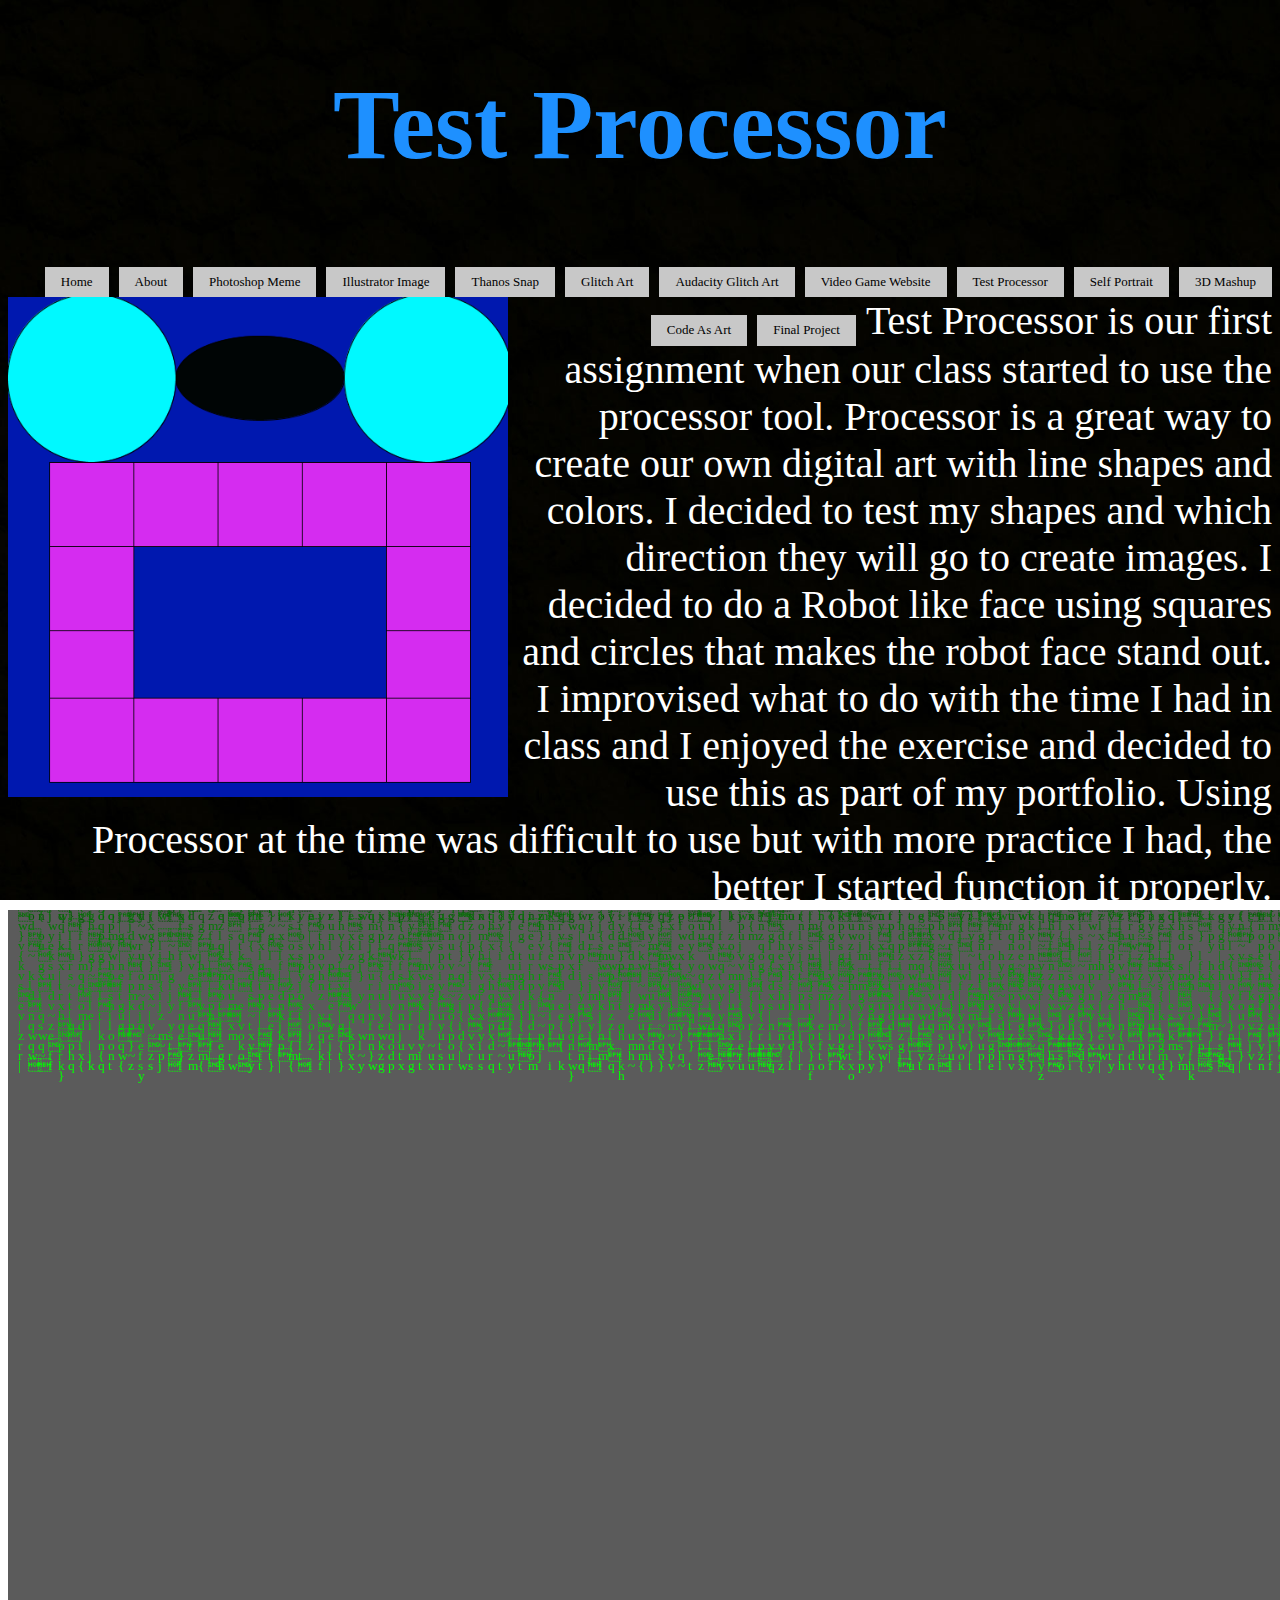
<file: testprocessor1.html>
<!DOCTYPE html>
<html>
<header>
	<div class="container">
    <h1 font size  align="center" style="color:Dodgerblue; font-size:100px">Test Processor</h1>
  </div>
</header>

	<div class="navbar">
    <div class = "dropdown">
    <button onclick="window.location.href='index.html'" style="color:Black; font-size:13px"">Home</button>

    <div class = "dropdown-2">
    <button onclick="window.location.href='about1.html'" style="color:Black; font-size:13px">About</button>
    </div>

    <div class = "dropdown-2">
    <button onclick="window.location.href='photoshopmeme1.html'" style="color:Black; font-size:13px">Photoshop Meme</button>
    </div>

    <div class = "dropdown-2">
    <button onclick="window.location.href='illustrator1.html'" style="color:Black; font-size:13px">Illustrator Image</button>
    </div>

    <div class = "dropdown-2">
    <button onclick="window.location.href='thanossnap1.html'" style="color:Black; font-size:13px">Thanos Snap</button>
    </div>

    <div class = "dropdown-2">
    <button onclick="window.location.href='glitchart1.html'" style="color:Black; font-size:13px">Glitch Art</button>
    </div>

    <div class = "dropdown-2">
    <button onclick="window.location.href='audacityglitchart1.html'" style="color:Black; font-size:13px">Audacity Glitch Art</button>
    </div>

    <div class = "dropdown-2">
    <button onclick="window.location.href='videogamewebsite1.html'" style="color:Black; font-size:13px">Video Game Website</button>
    </div>

    <div class = "dropdown-2">
    <button onclick="window.location.href='testprocessor1.html'" style="color:Black; font-size:13px">Test Processor</button>
    </div>

    <div class = "dropdown-2">
    <button onclick="window.location.href='selfportrait1.html'" style="color:Black; font-size:13px">Self Portrait</button>
    </div>

    <div class = "dropdown-2">
    <button onclick="window.location.href='3dmashup1.html'" style="color:Black; font-size:13px">3D Mashup</button>
    </div>

    <div class = "dropdown-2">
    <button onclick="window.location.href='codeasart1.html'" style="color:Black; font-size:13px">Code As Art</button>

    <div class = "dropdown-2">
    <button onclick="window.location.href='Final Project.html'" style="color:Black; font-size:13px">Final Project</button>
    </div>
</div>
<head>
	<meta charset="UTF-8">
  <title>Jacob Dena Art 74 Portfolio</title>
  <link rel="stylesheet" href="css/style.css">
</head>
<body>
	<img src="photovideos/testprocessor.png" width="500" height="500" style="float:left;">
</body>
<body p1 style="color:white; text-align:right; font-size: 40px"> Test Processor is our first assignment when our class started to use the processor tool. Processor is a great way to create our own digital art with line shapes and colors. I decided to test my shapes and which direction they will go to create images. I decided to do a Robot like face using squares and circles that makes the robot face stand out. I improvised what to do with the time I had in class and I enjoyed the exercise and decided to use this as part of my portfolio. Using Processor at the time was difficult to use but with more practice I had, the better I started function it properly.

<head>
<script src="https://ajax.googleapis.com/ajax/libs/jquery/1.7.1/jquery.min.js" type="text/javascript"></script>
        <meta charset="utf-8">
        <title>Matrix</title>
</head>
    <body>
    <div align="center">
    <canvas id="q" width="500" height="1000">Sorry Browser Won't Support</canvas><br/><br/>
    </div>
<script>
$(document).ready(function(){
var s=window.screen;
var width = q.width=s.width;
var height = q.height;
var yPositions = Array(300).join(0).split('');
var ctx=q.getContext('2d');

var draw = function () {
  ctx.fillStyle='rgba(0,0,0,.05)';
  ctx.fillRect(0,0,width,height);
  ctx.fillStyle='#0F0';
  ctx.font = '10pt Georgia';
  yPositions.map(function(y, index){
    text = String.fromCharCode(1e2+Math.random()*33);
    x = (index * 10)+10;
    q.getContext('2d').fillText(text, x, y);
    if(y > 100 + Math.random()*1e4)
    {
      yPositions[index]=0;
    }
    else
    {
      yPositions[index] = y + 10;
    }
  });
};
RunMatrix();
function RunMatrix()
{
if(typeof Game_Interval != "undefined") clearInterval(Game_Interval);
        Game_Interval = setInterval(draw, 33);
}
function StopMatrix()
{
clearInterval(Game_Interval);
}
//setInterval(draw, 33);
$("button#pause").click(function(){
StopMatrix();});
$("button#play").click(function(){RunMatrix();});

})
</script>
</body>

</body>


<style>
body {
  background-image: url('photovideos/black.jpg');
  background-repeat: no-repeat;
  background-attachment: fixed; 
  background-size: 100% 100%;
}
</style>
</file>
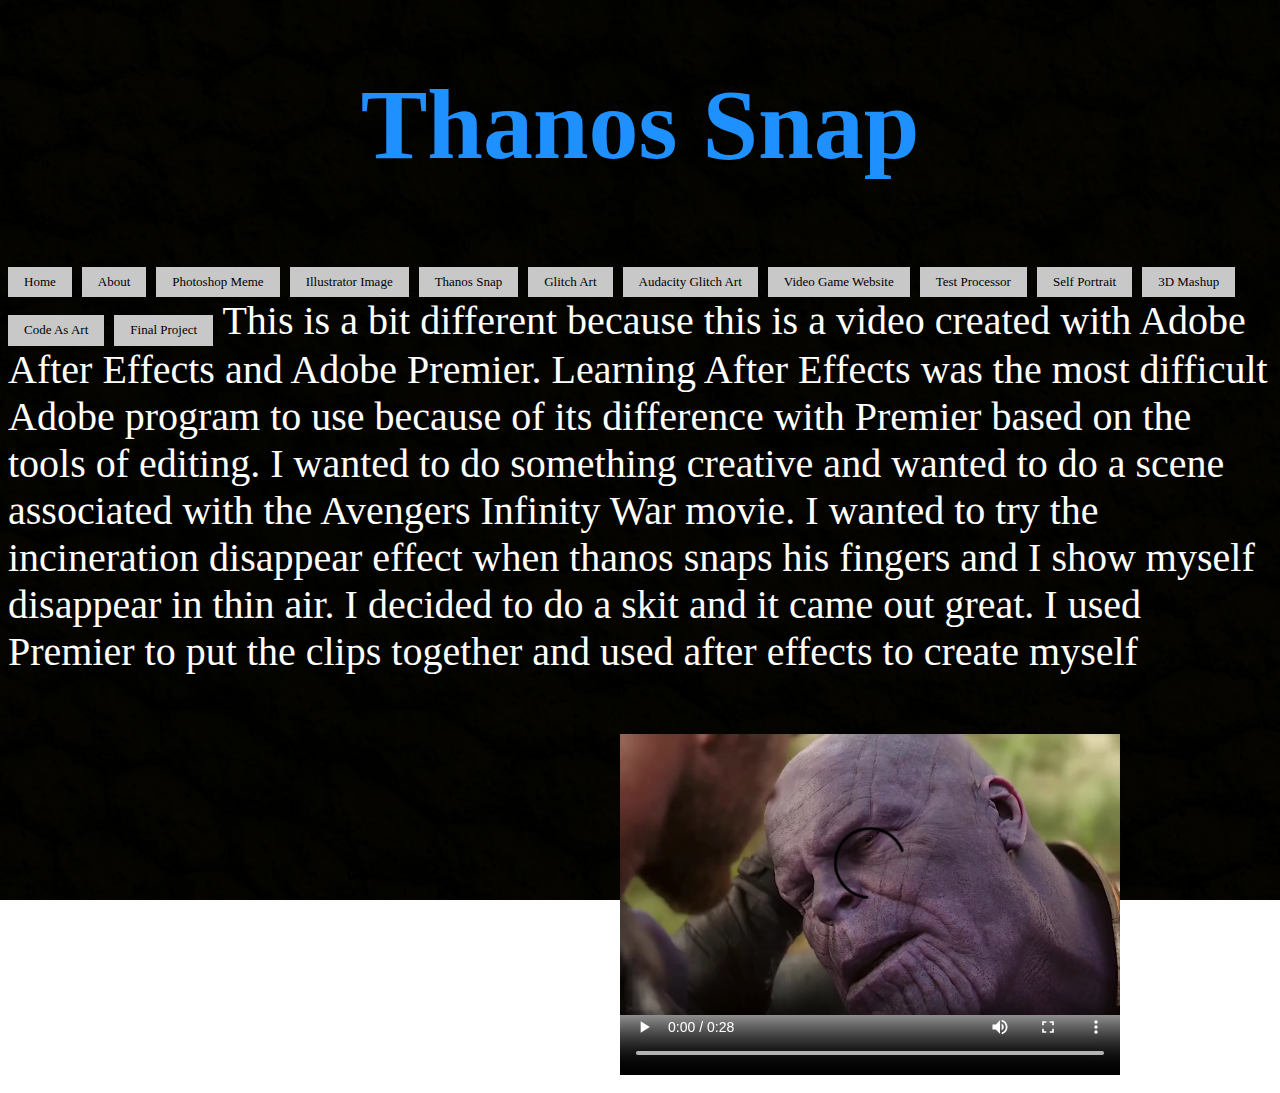
<file: thanossnap1.html>
<!DOCTYPE html>
<html>
<header>
	<div class="container">
    <h1 font size  align="center" style="color:Dodgerblue; font-size:100px">Thanos Snap</h1>
  </div>
</header>

	<div class="navbar">
    <div class = "dropdown">
    <button onclick="window.location.href='index.html'" style="color:Black; font-size:13px"">Home</button>

    <div class = "dropdown-2">
    <button onclick="window.location.href='about1.html'" style="color:Black; font-size:13px">About</button>
    </div>

    <div class = "dropdown-2">
    <button onclick="window.location.href='photoshopmeme1.html'" style="color:Black; font-size:13px">Photoshop Meme</button>
    </div>

    <div class = "dropdown-2">
    <button onclick="window.location.href='illustrator1.html'" style="color:Black; font-size:13px">Illustrator Image</button>
    </div>

    <div class = "dropdown-2">
    <button onclick="window.location.href='thanossnap1.html'" style="color:Black; font-size:13px">Thanos Snap</button>
    </div>

    <div class = "dropdown-2">
    <button onclick="window.location.href='glitchart1.html'" style="color:Black; font-size:13px">Glitch Art</button>
    </div>

    <div class = "dropdown-2">
    <button onclick="window.location.href='audacityglitchart1.html'" style="color:Black; font-size:13px">Audacity Glitch Art</button>
    </div>

    <div class = "dropdown-2">
    <button onclick="window.location.href='videogamewebsite1.html'" style="color:Black; font-size:13px">Video Game Website</button>
    </div>

    <div class = "dropdown-2">
    <button onclick="window.location.href='testprocessor1.html'" style="color:Black; font-size:13px">Test Processor</button>
    </div>

    <div class = "dropdown-2">
    <button onclick="window.location.href='selfportrait1.html'" style="color:Black; font-size:13px">Self Portrait</button>
    </div>

    <div class = "dropdown-2">
    <button onclick="window.location.href='3dmashup1.html'" style="color:Black; font-size:13px">3D Mashup</button>
    </div>

    <div class = "dropdown-2">
    <button onclick="window.location.href='codeasart1.html'" style="color:Black; font-size:13px">Code As Art</button>

    <div class = "dropdown-2">
    <button onclick="window.location.href='Final Project.html'" style="color:Black; font-size:13px">Final Project</button>
    </div>
</div>
<head>
	<meta charset="UTF-8">
  <title>Jacob Dena Art 74 Portfolio</title>
  <link rel="stylesheet" href="css/style.css">
</head>
<body p1 style="color:white; text-align:left; font-size: 40px"> This is a bit different because this is a video created with Adobe After Effects and Adobe Premier. Learning After Effects was the most difficult Adobe program to use because of its difference with Premier based on the tools of editing. I wanted to do something creative and wanted to do a scene associated with the Avengers Infinity War movie. I wanted to try the incineration disappear effect when thanos snaps his fingers and I show myself disappear in thin air. I decided to do a skit and it came out great. I used Premier to put the clips together and used after effects to create myself disappearing with a few editing tools.
</body>

<body>
    <video width="500" height="400" controls>
  <source src="photovideos/thanossnap.mp4" style="float:center;" type="video/mp4">

    <head>
<script src="https://ajax.googleapis.com/ajax/libs/jquery/1.7.1/jquery.min.js" type="text/javascript"></script>
        <meta charset="utf-8">
        <title>Matrix</title>
</head>


<style>
body {
  background-image: url('photovideos/black.jpg');
  background-repeat: no-repeat;
  background-attachment: fixed; 
  background-size: 100% 100%;
}
</style>
</file>
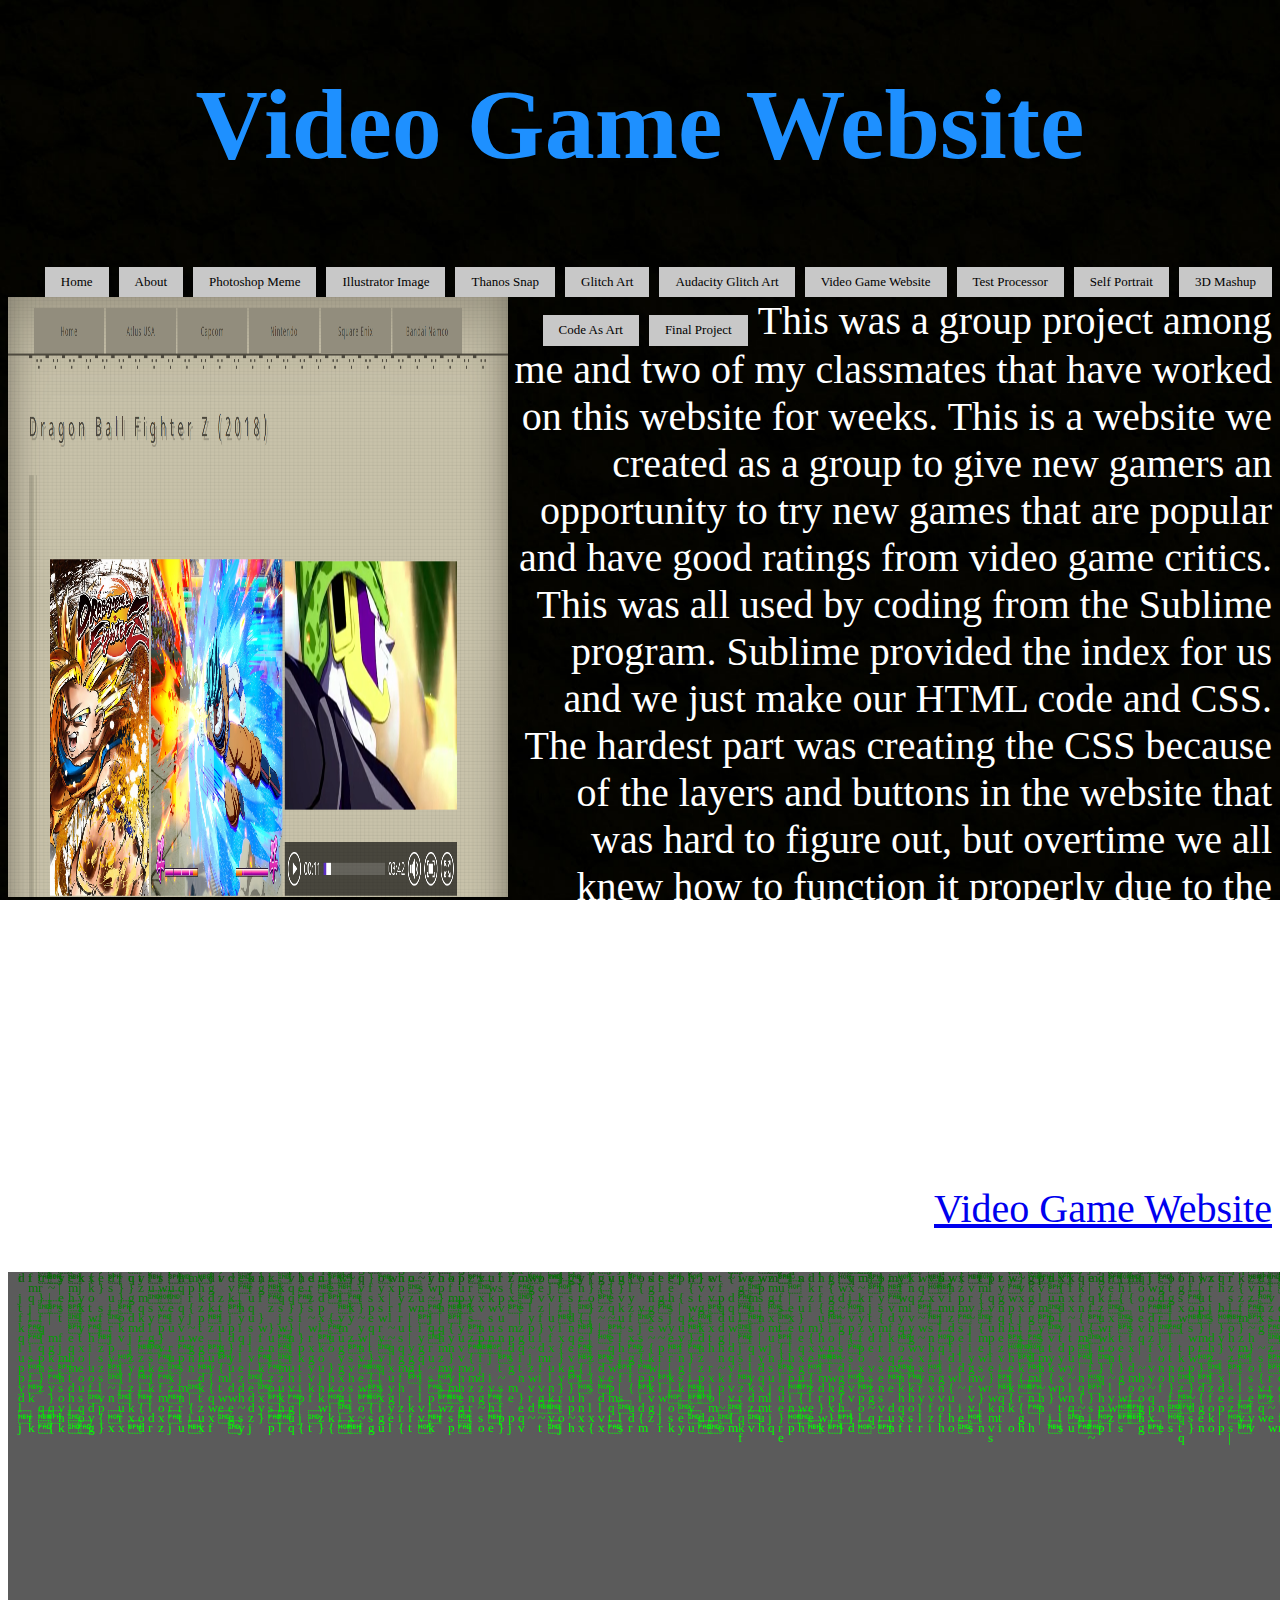
<file: videogamewebsite1.html>
<!DOCTYPE html>
<html>
<header>
	<div class="container">
    <h1 font size  align="center" style="color:Dodgerblue; font-size:100px">Video Game Website</h1>
  </div>
</header>

	<div class="navbar">
    <div class = "dropdown">
    <button onclick="window.location.href='index.html'" style="color:Black; font-size:13px"">Home</button>

    <div class = "dropdown-2">
    <button onclick="window.location.href='about1.html'" style="color:Black; font-size:13px">About</button>
    </div>

    <div class = "dropdown-2">
    <button onclick="window.location.href='photoshopmeme1.html'" style="color:Black; font-size:13px">Photoshop Meme</button>
    </div>

    <div class = "dropdown-2">
    <button onclick="window.location.href='illustrator1.html'" style="color:Black; font-size:13px">Illustrator Image</button>
    </div>

    <div class = "dropdown-2">
    <button onclick="window.location.href='thanossnap1.html'" style="color:Black; font-size:13px">Thanos Snap</button>
    </div>

    <div class = "dropdown-2">
    <button onclick="window.location.href='glitchart1.html'" style="color:Black; font-size:13px">Glitch Art</button>
    </div>

    <div class = "dropdown-2">
    <button onclick="window.location.href='audacityglitchart1.html'" style="color:Black; font-size:13px">Audacity Glitch Art</button>
    </div>

    <div class = "dropdown-2">
    <button onclick="window.location.href='videogamewebsite1.html'" style="color:Black; font-size:13px">Video Game Website</button>
    </div>

    <div class = "dropdown-2">
    <button onclick="window.location.href='testprocessor1.html'" style="color:Black; font-size:13px">Test Processor</button>
    </div>

    <div class = "dropdown-2">
    <button onclick="window.location.href='selfportrait1.html'" style="color:Black; font-size:13px">Self Portrait</button>
    </div>

    <div class = "dropdown-2">
    <button onclick="window.location.href='3dmashup1.html'" style="color:Black; font-size:13px">3D Mashup</button>
    </div>

    <div class = "dropdown-2">
    <button onclick="window.location.href='codeasart1.html'" style="color:Black; font-size:13px">Code As Art</button>

    <div class = "dropdown-2">
    <button onclick="window.location.href='Final Project.html'" style="color:Black; font-size:13px">Final Project</button>
    </div>
</div>
<head>
	<meta charset="UTF-8">
  <title>Jacob Dena Art 74 Portfolio</title>
  <link rel="stylesheet" href="css/style.css">
</head>
<body>
	<img src="photovideos/website.png" width="500" height="600" style="float:left;">
</body>
<body p1 style="color:white; text-align:right; font-size: 40px"> This was a group project among me and two of my classmates that have worked on this website for weeks. This is a website we created as a group to give new gamers an opportunity to try new games that are popular and have good ratings from video game critics. This was all used by coding from the Sublime program. Sublime provided the index for us and we just make our HTML code and CSS. The hardest part was creating the CSS because of the layers and buttons in the website that was hard to figure out, but overtime we all knew how to function it properly due to the past errors we ran into. I have always wanted to create a website and video games is one of my favorite hobbies as a teenager and was fun to work on when creating video game information content. With HTMl and CSS tutorials for better knowledge helped us complete this website to be the way we wanted it to be. <p><a href="http://JacobDena.github.io/">Video Game Website</a></p>

<head>
<script src="https://ajax.googleapis.com/ajax/libs/jquery/1.7.1/jquery.min.js" type="text/javascript"></script>
        <meta charset="utf-8">
        <title>Matrix</title>
</head>
    <body>
    <div align="center">
    <canvas id="q" width="500" height="1000">Sorry Browser Won't Support</canvas><br/><br/>
    </div>
<script>
$(document).ready(function(){
var s=window.screen;
var width = q.width=s.width;
var height = q.height;
var yPositions = Array(300).join(0).split('');
var ctx=q.getContext('2d');

var draw = function () {
  ctx.fillStyle='rgba(0,0,0,.05)';
  ctx.fillRect(0,0,width,height);
  ctx.fillStyle='#0F0';
  ctx.font = '10pt Georgia';
  yPositions.map(function(y, index){
    text = String.fromCharCode(1e2+Math.random()*33);
    x = (index * 10)+10;
    q.getContext('2d').fillText(text, x, y);
    if(y > 100 + Math.random()*1e4)
    {
      yPositions[index]=0;
    }
    else
    {
      yPositions[index] = y + 10;
    }
  });
};
RunMatrix();
function RunMatrix()
{
if(typeof Game_Interval != "undefined") clearInterval(Game_Interval);
        Game_Interval = setInterval(draw, 33);
}
function StopMatrix()
{
clearInterval(Game_Interval);
}
//setInterval(draw, 33);
$("button#pause").click(function(){
StopMatrix();});
$("button#play").click(function(){RunMatrix();});

})
</script>
</body>

</body>


<style>
body {
  background-image: url('photovideos/black.jpg');
  background-repeat: no-repeat;
  background-attachment: fixed; 
  background-size: 100% 100%;
}
</style>
</file>
<file: css/style.css>
html{
	width:100%;
	}

button {
  cursor: pointer;
  font: inherit;
  border: none;
  padding: .4rem 1rem;
  background-color: rgba(200, 200, 200, 200);
  color: #4D493E;
  box-sizing: content-box;
  position: relative;
  border: 1px solid transparent;
  border-left: none;
  border-right: none;
}

button::before {
  content: "";
  position: absolute;
  z-index: -1;
  left: 0;
  top: 3px;
  bottom: 3px;
  width: 0;
  background-color: rgba(240, 240, 240, 240);
  opacity: 100%;
  transition: 0.2s;
}

button::after {
  content: "";
  display: none;
  position: absolute;
  background-color: rgba(200, 200, 200, 200);
  width: 100%;
  height: 2px;
  left: 0;
  bottom: -4px;
}
button:hover, button:focus {
  background-color: transparent;
  color: #C8C2AA;
  border-color: #4D493E;
}
button:hover::before, button:focus::before {
  width: 100%;
}

.dropdown-2 {
  position: relative;
  display: inline-block;
}

.dropdown-content-2 {
  display: none;
  position: absolute;
}

.dropdown-content-2 a {
  display: block;
}

.dropdown-content-2 a:hover {
}

.dropdown-2:hover .dropdown-content-2 {display: block;}

.dropdown-2:hover .dropbtn-2 {}
</file>
